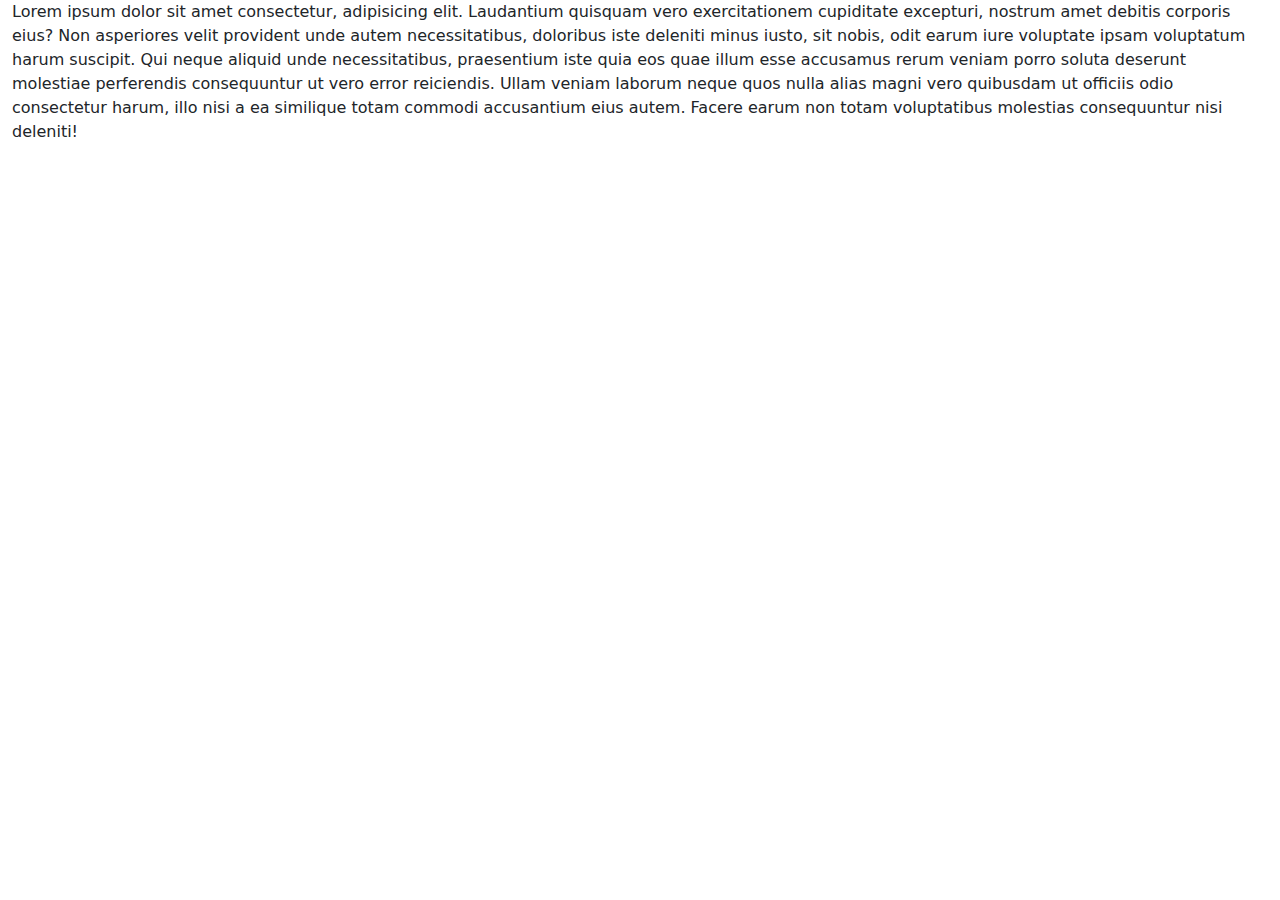
<file: index.html>
<!DOCTYPE html>
<html lang="en">
<head>
    <meta charset="UTF-8">
    <meta name="viewport" content="width=device-width, initial-scale=1.0">
    <link rel="stylesheet" href="bootstrap-5.3.2-dist/css/bootstrap.min.css">
    <script src="bootstrap-5.3.2-dist/js/bootstrap.bundle.min.js"></script>
    <title>HomeWork</title>
    <style>
        :target{
            border: 2px solid rgb(204, 234, 10);
            background-color: violet;
        }
        
    </style>
</head>
<body>
    <div class="container-fluid">
        Lorem ipsum dolor sit amet consectetur, adipisicing elit. Laudantium quisquam vero exercitationem cupiditate excepturi, nostrum amet debitis corporis eius? Non asperiores velit provident unde autem necessitatibus, doloribus iste deleniti minus iusto, sit nobis, odit earum iure voluptate ipsam voluptatum harum suscipit. Qui neque aliquid unde necessitatibus, praesentium iste quia eos quae illum esse accusamus rerum veniam porro soluta deserunt molestiae perferendis consequuntur ut vero error reiciendis. Ullam veniam laborum neque quos nulla alias magni vero quibusdam ut officiis odio consectetur harum, illo nisi a ea similique totam 
        commodi accusantium eius autem. Facere earum non totam voluptatibus molestias consequuntur nisi deleniti!
    </div>
</body>
</html>
</file>
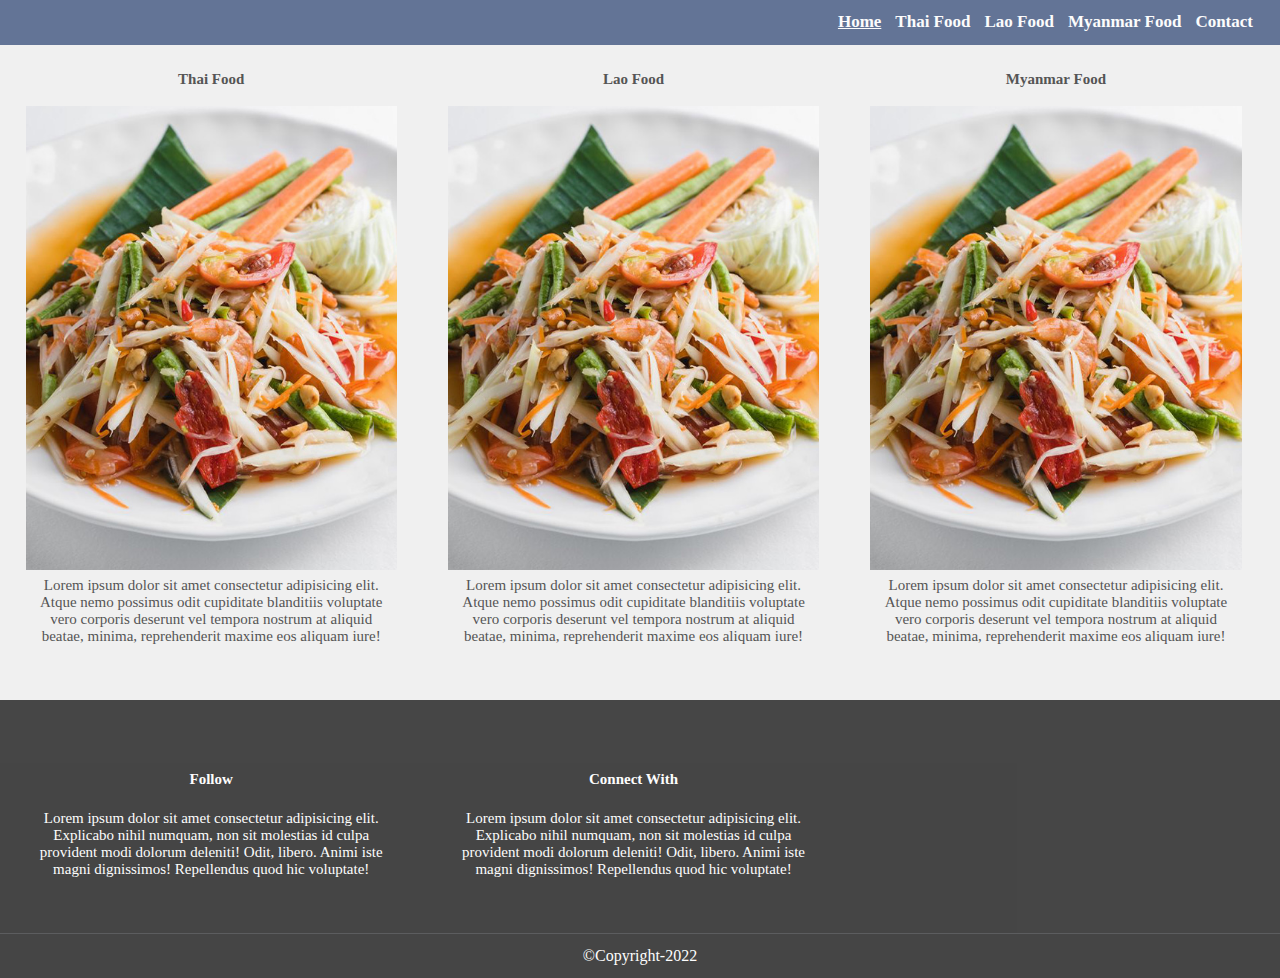
<file: 04_food_student.html>
<!DOCTYPE html>
<html lang="en">
<head>
    <meta charset="UTF-8">
    <meta http-equiv="X-UA-Compatible" content="IE=edge">
    <meta name="viewport" content="width=device-width, initial-scale=1.0">
    <title>Food Website</title>
    <link rel="stylesheet" href="css/04_style_student.css">
</head>
<body>
    <header>
        <nav>
            <ul>
                <li><a href="#" class="active">Home</a></li>
                <li><a href="#">Thai Food</a></li>
                <li><a href="#">Lao Food</a></li>
                <li><a href="#">Myanmar Food</a></li>
                <li><a href="#">Contact</a></li>
            </ul>
        </nav>
    </header>
    <div class="doc"></div>
    <section>
        <h1>Thai Food</h1>
        <img src="img/Papaya.png">
        <p>Lorem ipsum dolor sit amet consectetur adipisicing elit. Atque nemo possimus odit cupiditate blanditiis voluptate vero corporis deserunt vel tempora nostrum at aliquid beatae, minima, reprehenderit maxime eos aliquam iure!</p>
    </section>
    <section>
        <h1>Lao Food</h1>
        <img src="img/Papaya.png">
        <p>Lorem ipsum dolor sit amet consectetur adipisicing elit. Atque nemo possimus odit cupiditate blanditiis voluptate vero corporis deserunt vel tempora nostrum at aliquid beatae, minima, reprehenderit maxime eos aliquam iure!</p>
    </section>
    <section>
        <h1>Myanmar Food</h1>
        <img src="img/Papaya.png">
        <p>Lorem ipsum dolor sit amet consectetur adipisicing elit. Atque nemo possimus odit cupiditate blanditiis voluptate vero corporis deserunt vel tempora nostrum at aliquid beatae, minima, reprehenderit maxime eos aliquam iure!</p>
    </section>
    <div class="clear"></div>
    <footer>
        <section>
            <h1><b>Follow</b></h1>
            <p>Lorem ipsum dolor sit amet consectetur adipisicing elit. Explicabo nihil numquam, non sit molestias id culpa provident modi dolorum deleniti! Odit, libero. Animi iste magni dignissimos! Repellendus quod hic voluptate!</p>            
        </section>
        <section>
            <h1><b>Connect With</b></h1>
            <p>Lorem ipsum dolor sit amet consectetur adipisicing elit. Explicabo nihil numquam, non sit molestias id culpa provident modi dolorum deleniti! Odit, libero. Animi iste magni dignissimos! Repellendus quod hic voluptate!</p>            
        </section>
    </footer>
    <footer class="second">
        <p>&copy;Copyright-2022</p>
    </footer>
</body>
</html>
</file>
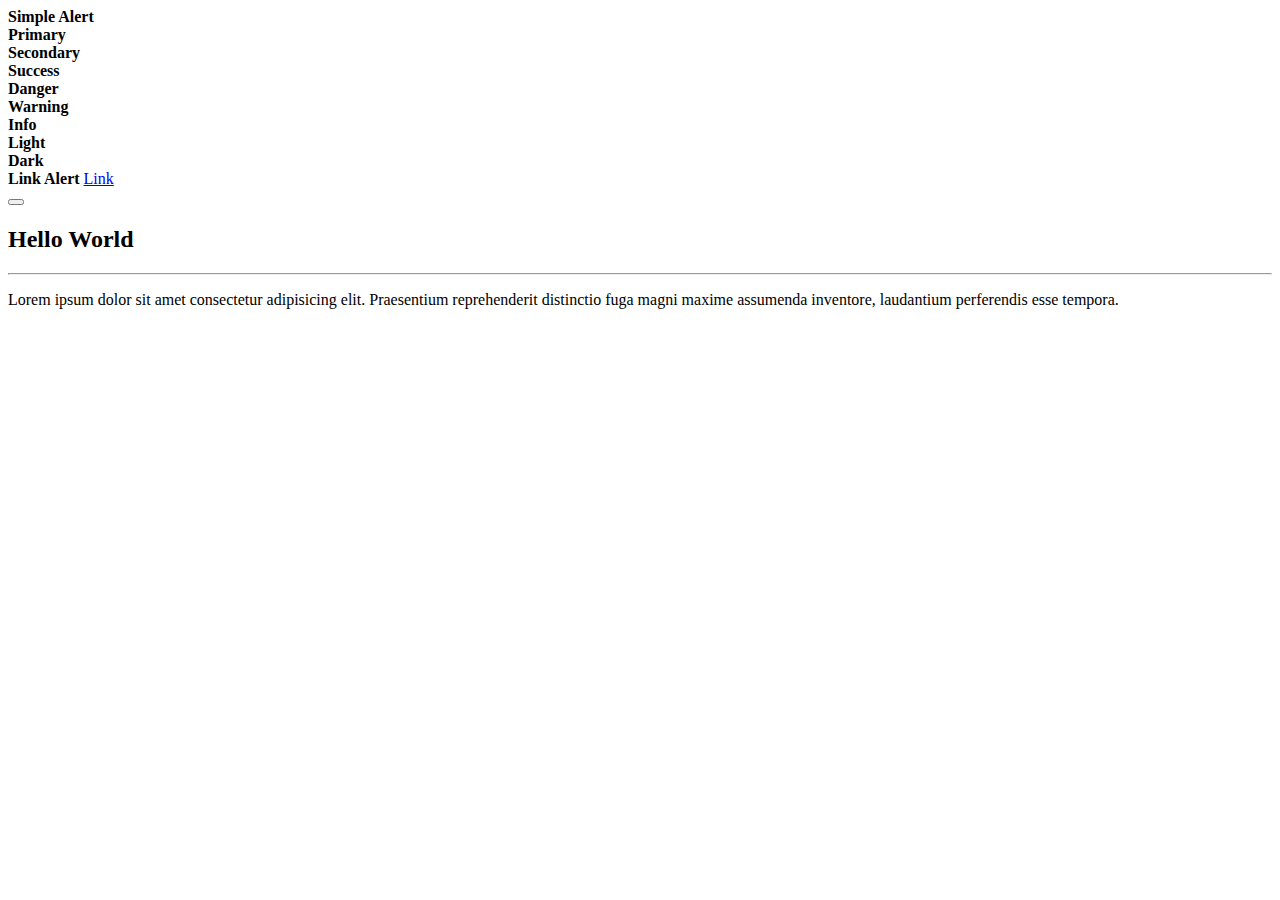
<file: 13.Alert.html>
<!DOCTYPE html>
<html lang="en">
<head>
    <meta charset="UTF-8">
    <meta name="viewport" content="width=device-width, initial-scale=1.0">
    <title>Alert</title>
    <link href="https://cdn.jsdelivr.net/npm/bootstrap@5.1.0/dist/css/bootstrap.min.css" rel="stylesheet" integrity="sha384-KyZXEAg3QhqLMpG8r+8fhAXLRk2vvoC2f3B09zVXn8CA5QIVfZOJ3BCsw2P0p/We" crossorigin="anonymous">
    <script src="https://cdn.jsdelivr.net/npm/bootstrap@5.1.0/dist/js/bootstrap.bundle.min.js" integrity="sha384-U1DAWAznBHeqEIlVSCgzq+c9gqGAJn5c/t99JyeKa9xxaYpSvHU5awsuZVVFIhvj" crossorigin="anonymous"></script>
</head>
<body>
    <div class="container">
        <!-- การสร้าง Alert -->
        <div class="alert alert-primary">
            <strong>Simple Alert</strong>
        </div>

        <!-- กำหนดสีของ Alert -->
        <div class="alert alert-primary">
            <strong>Primary</strong>
        </div>
        <div class="alert alert-secondary">
            <strong>Secondary</strong>
        </div>
        <div class="alert alert-success">
            <strong>Success</strong>
        </div>
        <div class="alert alert-danger">
            <strong>Danger</strong>
        </div>
        <div class="alert alert-warning">
            <strong>Warning</strong>
        </div>
        <div class="alert alert-info">
            <strong>Info</strong>
        </div>
        <div class="alert alert-light">
            <strong>Light</strong>
        </div>
        <div class="alert alert-dark">
            <strong>Dark</strong>
        </div>

        <!-- Link Alert -->
        <div class="alert alert-success">
            <strong >Link Alert</strong>
            <a href="#" class="alert-link">Link</a>
        </div>

        <!-- การปิด Alert -->
        <div class="alert alert-success alert-dismissible">   
            <button class="btn-close" data-bs-dismiss="alert"></button>         
            <h2>Hello World</h2>
            <hr>
            <p>Lorem ipsum dolor sit amet consectetur adipisicing elit. Praesentium reprehenderit distinctio fuga magni maxime assumenda inventore, laudantium perferendis esse tempora.</p>
        </div>
    </div>
</body>
</html>
</file>
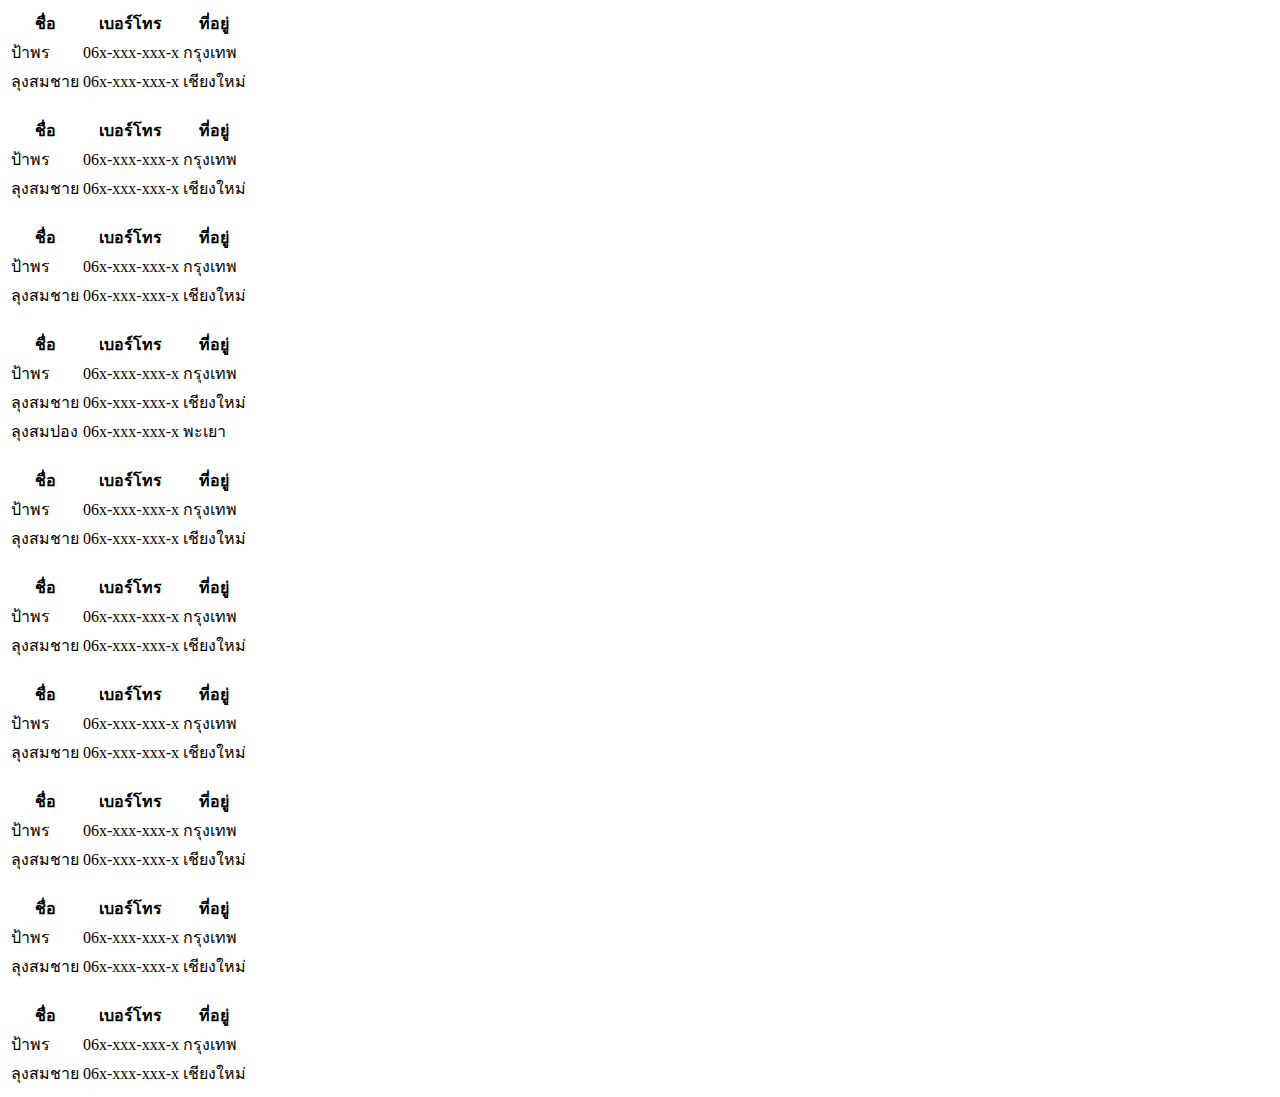
<file: 15.Table.html>
<!DOCTYPE html>
<html lang="en">
<head>
    <meta charset="UTF-8">
    <meta name="viewport" content="width=device-width, initial-scale=1.0">
    <title>Table</title>
    <link href="https://cdn.jsdelivr.net/npm/bootstrap@5.1.0/dist/css/bootstrap.min.css" rel="stylesheet" integrity="sha384-KyZXEAg3QhqLMpG8r+8fhAXLRk2vvoC2f3B09zVXn8CA5QIVfZOJ3BCsw2P0p/We" crossorigin="anonymous">
    <script src="https://cdn.jsdelivr.net/npm/bootstrap@5.1.0/dist/js/bootstrap.bundle.min.js" integrity="sha384-U1DAWAznBHeqEIlVSCgzq+c9gqGAJn5c/t99JyeKa9xxaYpSvHU5awsuZVVFIhvj" crossorigin="anonymous"></script>
</head>
<body>
    <div class="container">
        <!-- การสร้างตาราง -->
        <table class="table">
            <thead>
                <tr>
                    <th>ชื่อ</th>
                    <th>เบอร์โทร</th>
                    <th>ที่อยู่</th>
                </tr>
            </thead>
            <tbody>
                <tr>
                    <td>ป้าพร</td>
                    <td>06x-xxx-xxx-x</td>
                    <td>กรุงเทพ</td>
                </tr>
                <tr>
                    <td>ลุงสมชาย</td>
                    <td>06x-xxx-xxx-x</td>
                    <td>เชียงใหม่</td>
                </tr>
            </tbody>
        </table>
        <br>
        <!-- Dark / Light -->
        <table class="table table-dark">
            <thead>
                <tr>
                    <th>ชื่อ</th>
                    <th>เบอร์โทร</th>
                    <th>ที่อยู่</th>
                </tr>
            </thead>
            <tbody>
                <tr>
                    <td>ป้าพร</td>
                    <td>06x-xxx-xxx-x</td>
                    <td>กรุงเทพ</td>
                </tr>
                <tr>
                    <td>ลุงสมชาย</td>
                    <td>06x-xxx-xxx-x</td>
                    <td>เชียงใหม่</td>
                </tr>
            </tbody>
        </table>
        <br>
        <!-- กำหนดหัวตาราง -->
        <table class="table">
            <thead class="table-danger">
                <tr>
                    <th>ชื่อ</th>
                    <th>เบอร์โทร</th>
                    <th>ที่อยู่</th>
                </tr>
            </thead>
            <tbody>
                <tr>
                    <td>ป้าพร</td>
                    <td>06x-xxx-xxx-x</td>
                    <td>กรุงเทพ</td>
                </tr>
                <tr>
                    <td>ลุงสมชาย</td>
                    <td>06x-xxx-xxx-x</td>
                    <td>เชียงใหม่</td>
                </tr>
            </tbody>
        </table>
        <br>
        <!-- Striped  -->
        <table class="table table-striped">
            <thead>
                <tr>
                    <th>ชื่อ</th>
                    <th>เบอร์โทร</th>
                    <th>ที่อยู่</th>
                </tr>
            </thead>
            <tbody>
                <tr>
                    <td>ป้าพร</td>
                    <td>06x-xxx-xxx-x</td>
                    <td>กรุงเทพ</td>
                </tr>
                <tr>
                    <td>ลุงสมชาย</td>
                    <td>06x-xxx-xxx-x</td>
                    <td>เชียงใหม่</td>
                </tr>
                <tr>
                    <td>ลุงสมปอง</td>
                    <td>06x-xxx-xxx-x</td>
                    <td>พะเยา</td>
                </tr>
            </tbody>
        </table>
        <br>
        <!-- Bordered -->
        <table class="table table-bordered">
            <thead>
                <tr>
                    <th>ชื่อ</th>
                    <th>เบอร์โทร</th>
                    <th>ที่อยู่</th>
                </tr>
            </thead>
            <tbody>
                <tr>
                    <td>ป้าพร</td>
                    <td>06x-xxx-xxx-x</td>
                    <td>กรุงเทพ</td>
                </tr>
                <tr>
                    <td>ลุงสมชาย</td>
                    <td>06x-xxx-xxx-x</td>
                    <td>เชียงใหม่</td>
                </tr>
            </tbody>
        </table>
        <br>
        <!-- Borderless -->
        <table class="table table-borderless">
            <thead>
                <tr>
                    <th>ชื่อ</th>
                    <th>เบอร์โทร</th>
                    <th>ที่อยู่</th>
                </tr>
            </thead>
            <tbody>
                <tr>
                    <td>ป้าพร</td>
                    <td>06x-xxx-xxx-x</td>
                    <td>กรุงเทพ</td>
                </tr>
                <tr>
                    <td>ลุงสมชาย</td>
                    <td>06x-xxx-xxx-x</td>
                    <td>เชียงใหม่</td>
                </tr>
            </tbody>
        </table>
        <br>
        <!-- Hover -->
        <table class="table table-hover">
            <thead>
                <tr>
                    <th>ชื่อ</th>
                    <th>เบอร์โทร</th>
                    <th>ที่อยู่</th>
                </tr>
            </thead>
            <tbody>
                <tr>
                    <td>ป้าพร</td>
                    <td>06x-xxx-xxx-x</td>
                    <td>กรุงเทพ</td>
                </tr>
                <tr>
                    <td>ลุงสมชาย</td>
                    <td>06x-xxx-xxx-x</td>
                    <td>เชียงใหม่</td>
                </tr>
            </tbody>
        </table>
        <br>
        <!-- กำหนดสีของแถว -->
        <table class="table table-bordered">
            <thead>
                <tr>
                    <th>ชื่อ</th>
                    <th>เบอร์โทร</th>
                    <th>ที่อยู่</th>
                </tr>
            </thead>
            <tbody>
                <tr class="table-danger">
                    <td>ป้าพร</td>
                    <td>06x-xxx-xxx-x</td>
                    <td>กรุงเทพ</td>
                </tr>
                <tr class="table-success">
                    <td>ลุงสมชาย</td>
                    <td>06x-xxx-xxx-x</td>
                    <td>เชียงใหม่</td>
                </tr>
            </tbody>
        </table>
        <br>
        <!-- Small Table -->
        <table class="table table-sm table-hover">
            <thead>
                <tr>
                    <th>ชื่อ</th>
                    <th>เบอร์โทร</th>
                    <th>ที่อยู่</th>
                </tr>
            </thead>
            <tbody>
                <tr>
                    <td>ป้าพร</td>
                    <td>06x-xxx-xxx-x</td>
                    <td>กรุงเทพ</td>
                </tr>
                <tr>
                    <td>ลุงสมชาย</td>
                    <td>06x-xxx-xxx-x</td>
                    <td>เชียงใหม่</td>
                </tr>
            </tbody>
        </table>
        <br>
        <!-- Responsive Table  -->
        <div class="table-responsive">
            <table class="table">
                <thead>
                    <tr>
                        <th>ชื่อ</th>
                        <th>เบอร์โทร</th>
                        <th>ที่อยู่</th>
                    </tr>
                </thead>
                <tbody>
                    <tr>
                        <td>ป้าพร</td>
                        <td>06x-xxx-xxx-x</td>
                        <td>กรุงเทพ</td>
                    </tr>
                    <tr>
                        <td>ลุงสมชาย</td>
                        <td>06x-xxx-xxx-x</td>
                        <td>เชียงใหม่</td>
                    </tr>
                </tbody>
            </table>
        </div>
    </div>
</body>
</html>
</file>
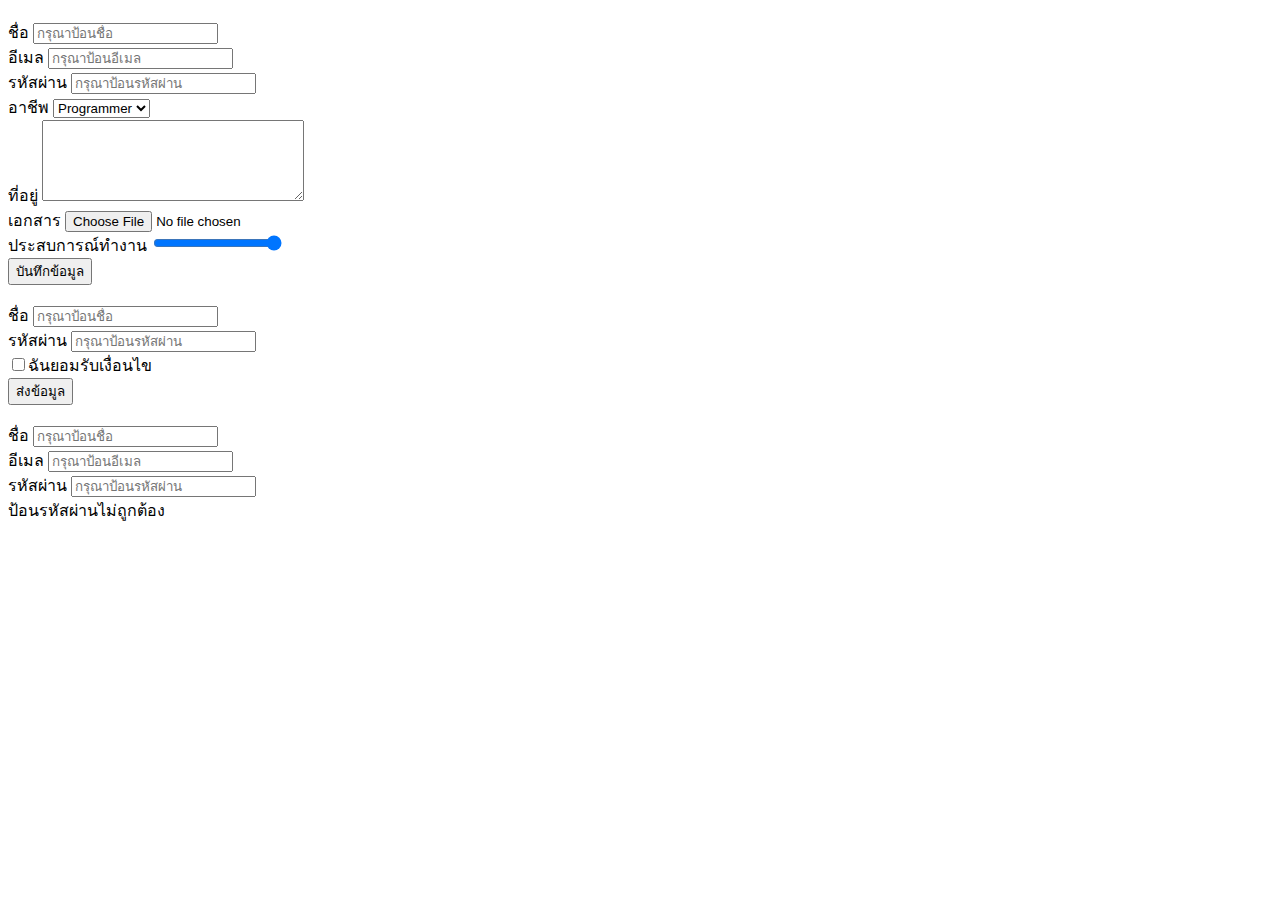
<file: 17.Form.html>
<!DOCTYPE html>
<html lang="en">
<head>
    <meta charset="UTF-8">
    <meta name="viewport" content="width=device-width, initial-scale=1.0">
    <title>Form</title>
    <link href="https://cdn.jsdelivr.net/npm/bootstrap@5.1.0/dist/css/bootstrap.min.css" rel="stylesheet" integrity="sha384-KyZXEAg3QhqLMpG8r+8fhAXLRk2vvoC2f3B09zVXn8CA5QIVfZOJ3BCsw2P0p/We" crossorigin="anonymous">
    <script src="https://cdn.jsdelivr.net/npm/bootstrap@5.1.0/dist/js/bootstrap.bundle.min.js" integrity="sha384-U1DAWAznBHeqEIlVSCgzq+c9gqGAJn5c/t99JyeKa9xxaYpSvHU5awsuZVVFIhvj" crossorigin="anonymous"></script> 
</head>
<body>
    <div class="container" style="margin-top: 20px;">
        <form> 
            <!-- Text Field -->
            <div class="mb-3">
                <label for="name" class="form-label">ชื่อ</label>
                <input id="name" type="text" placeholder="กรุณาป้อนชื่อ" class="form-control">
            </div>
            <div class="mb-3">
                <label for="email" class="form-label">อีเมล</label>
                <input id="email" type="email" placeholder="กรุณาป้อนอีเมล" class="form-control">
            </div>
            <div class="mb-3">
                <label for="password" class="form-label">รหัสผ่าน</label>
                <input id="password" type="password" placeholder="กรุณาป้อนรหัสผ่าน" class="form-control">
            </div>
            <!-- Select -->
            <div class="mb-3">
                <label for="job" class="form-label">อาชีพ</label>
                <select name="job" class="form-select">
                    <option>Programmer</option>
                    <option>Developer</option>
                    <option>อาจารย์</option>
                    <option>ทนายความ</option>
                </select>
            </div>
            <!-- TextArea -->
            <div class="mb-3">
                <label class="form-label">ที่อยู่</label>
                <textarea cols="30" rows="5" class="form-control"></textarea>
            </div>
            <!-- File -->
            <div class="mb-3">
                <label class="form-label">เอกสาร</label>
                <input class="form-control" type="file">
            </div>
            <!-- Range -->
            <div class="mb-3">
                <label class="form-label">ประสบการณ์ทำงาน</label>
                <input class="form-range" type="range" min="1"  max="5" value="5">
            </div>
            <input type="submit" name="" id="" value="บันทึกข้อมูล" class="btn btn-success">
        </form>
        <br>
        <!-- Form Check -->
        <form class="mb-3">
            <div>
                <label class="form-label">ชื่อ</label>
                <input type="text" placeholder="กรุณาป้อนชื่อ" class="form-control">
            </div>
            <div>
                <label class="form-label">รหัสผ่าน</label>
                <input type="password" placeholder="กรุณาป้อนรหัสผ่าน" class="form-control">
            </div>
            <div class="form-check">
                <label>
                    <input type="checkbox" name="" class="form-check-input">ฉันยอมรับเงื่อนไข
                </label>
            </div>
            <button class="btn btn-danger">ส่งข้อมูล</button>
        </form>
        <br>
        <!-- Validation -->
        <div class="mb-3">
            <label for="name" class="form-label">ชื่อ</label>
            <input id="name" type="text" placeholder="กรุณาป้อนชื่อ" class="form-control is-valid">
        </div>
        <div class="mb-3">
            <label for="email" class="form-label">อีเมล</label>
            <input id="email" type="email" placeholder="กรุณาป้อนอีเมล" class="form-control is-invalid">
        </div>
        <div class="mb-3">
            <label for="password" class="form-label">รหัสผ่าน</label>
            <input id="password" type="password" placeholder="กรุณาป้อนรหัสผ่าน" class="form-control is-invalid">
            <div class="invalid-feedback">ป้อนรหัสผ่านไม่ถูกต้อง</div>
        </div>
    </div>
</body>
</html>
</file>
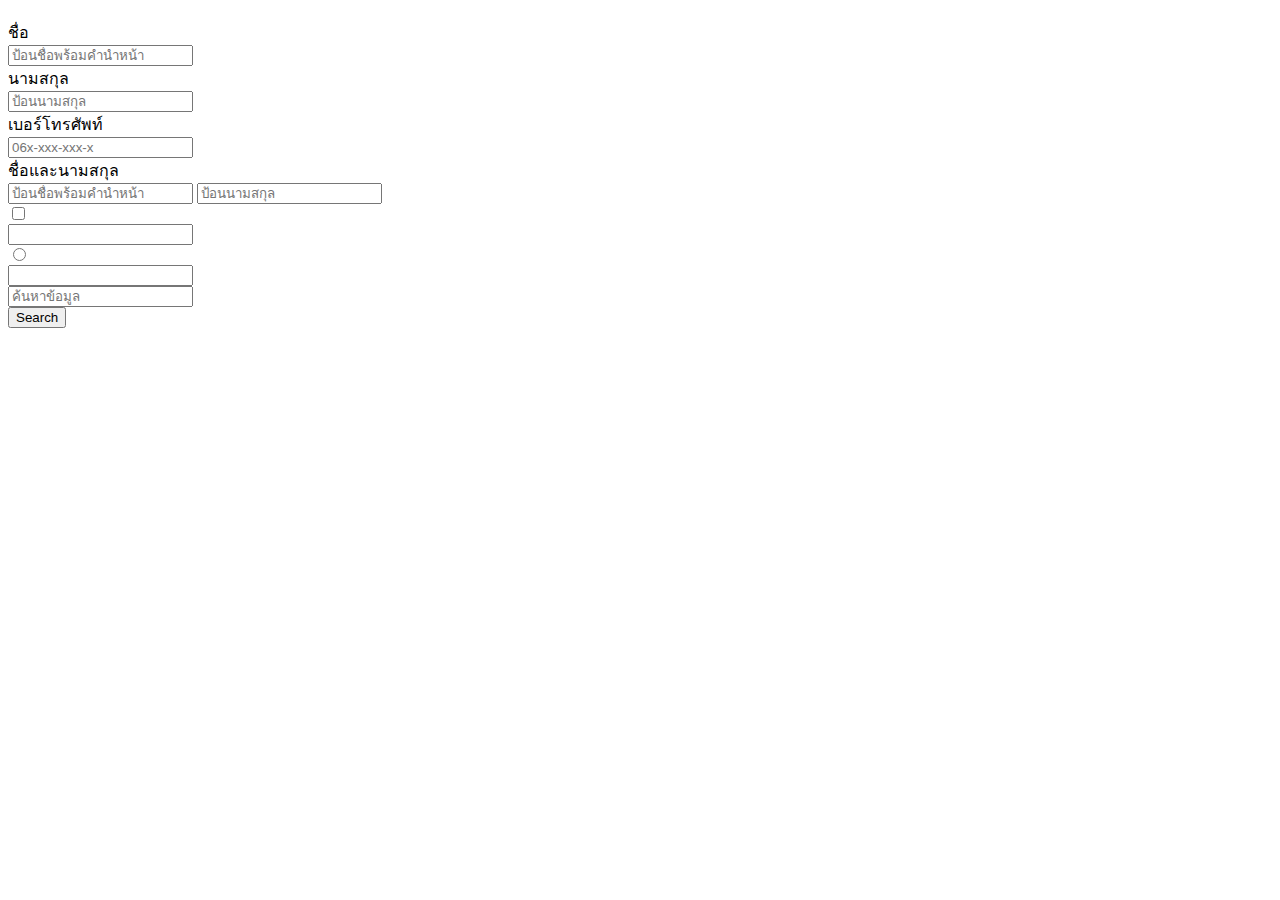
<file: 18.InputGroup.html>
<!DOCTYPE html>
<html lang="en">
<head>
    <meta charset="UTF-8">
    <meta name="viewport" content="width=device-width, initial-scale=1.0">
    <title>Input Group</title>
    <link href="https://cdn.jsdelivr.net/npm/bootstrap@5.1.0/dist/css/bootstrap.min.css" rel="stylesheet" integrity="sha384-KyZXEAg3QhqLMpG8r+8fhAXLRk2vvoC2f3B09zVXn8CA5QIVfZOJ3BCsw2P0p/We" crossorigin="anonymous">
    <script src="https://cdn.jsdelivr.net/npm/bootstrap@5.1.0/dist/js/bootstrap.bundle.min.js" integrity="sha384-U1DAWAznBHeqEIlVSCgzq+c9gqGAJn5c/t99JyeKa9xxaYpSvHU5awsuZVVFIhvj" crossorigin="anonymous"></script>  
</head>
<body>
    <div class="container" style="margin-top: 20px;">
        <!-- Text Field -->
        <div class="input-group mb-3">
            <div class="input-group-prepend">
                <span class="input-group-text">ชื่อ</span>
            </div>
            <input type="text" placeholder="ป้อนชื่อพร้อมคำนำหน้า" class="form-control">
        </div>
        <div class="input-group mb-3">
            <div class="input-group-prepend">
                <span class="input-group-text">นามสกุล</span>
            </div>
            <input type="text" placeholder="ป้อนนามสกุล" class="form-control">
        </div>
        <div class="input-group mb-3">
            <div class="input-group-prepend">
                <span class="input-group-text">เบอร์โทรศัพท์</span>
            </div>
            <input type="tel" placeholder="06x-xxx-xxx-x" class="form-control">
        </div>
        <!-- Multiple TextField -->
        <div class="input-group mb-3">
            <div class="input-group-prepend">
                <span class="input-group-text">ชื่อและนามสกุล</span>
            </div>
            <input type="text" placeholder="ป้อนชื่อพร้อมคำนำหน้า" class="form-control">
            <input type="text" placeholder="ป้อนนามสกุล" class="form-control">
        </div>
        <!-- Checkbox -->
        <div class="input-group mb-3">
            <div class="input-group-text">
                <input type="checkbox">
            </div>
            <input type="text" class="form-control">
        </div>
        <!-- Radio-->
        <div class="input-group mb-3">
            <div class="input-group-text">
                <input type="radio">
            </div>
            <input type="text" class="form-control">
        </div>
        <!-- Button-->
        <div class="input-group mb-3">
            <input type="text" placeholder="ค้นหาข้อมูล" class="form-control">
            <div class="input-group-prepend">
                <button class="btn btn-success">Search</button>
            </div>
        </div>
    </div>
</body>
</html>
</file>
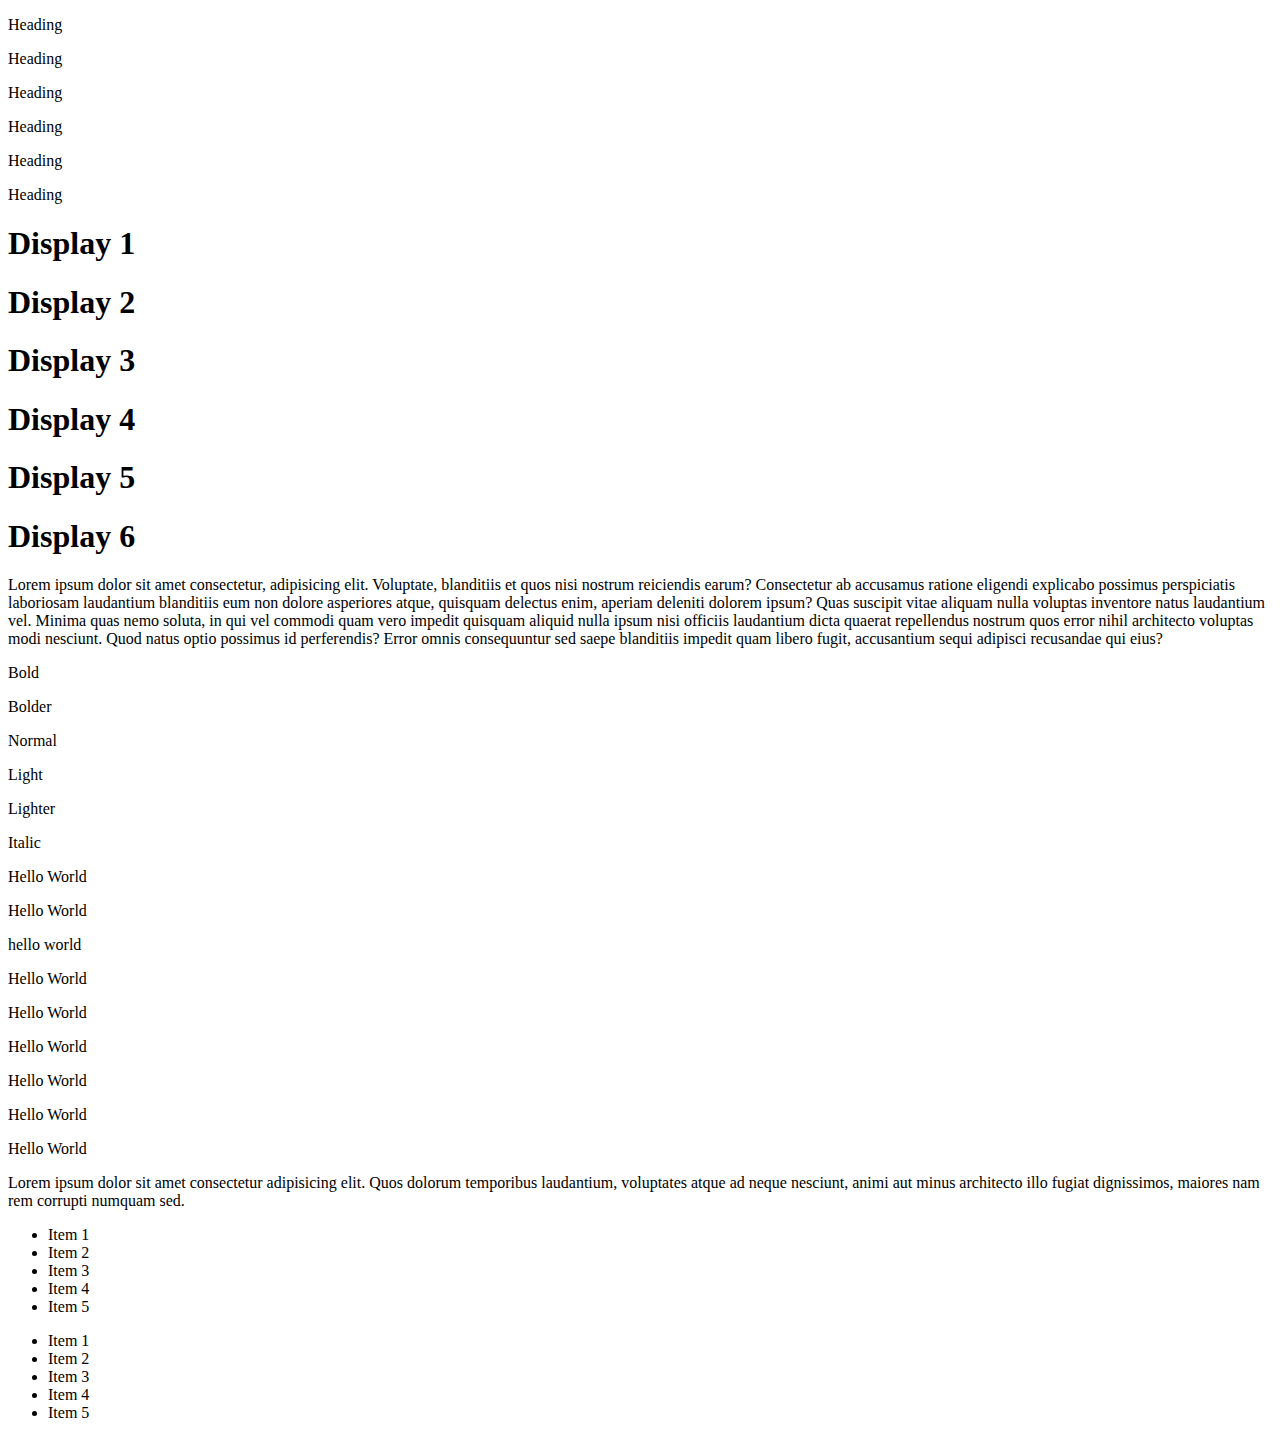
<file: 1_Typography.html>
<!DOCTYPE html>
<html lang="en">
<head>
    <meta charset="UTF-8">
    <meta name="viewport" content="width=device-width, initial-scale=1.0">
    <title>Typography</title>
    <link href="https://cdn.jsdelivr.net/npm/bootstrap@5.1.0/dist/css/bootstrap.min.css" rel="stylesheet" integrity="sha384-KyZXEAg3QhqLMpG8r+8fhAXLRk2vvoC2f3B09zVXn8CA5QIVfZOJ3BCsw2P0p/We" crossorigin="anonymous">
    <script src="https://cdn.jsdelivr.net/npm/bootstrap@5.1.0/dist/js/bootstrap.bundle.min.js" integrity="sha384-U1DAWAznBHeqEIlVSCgzq+c9gqGAJn5c/t99JyeKa9xxaYpSvHU5awsuZVVFIhvj" crossorigin="anonymous"></script>
</head>
<body>
    <div class="container">
        <!-- ทำให้ p เป็น h1-h6 -->
        <p class="h1">Heading</p>
        <p class="h2">Heading</p>
        <p class="h3">Heading</p>
        <p class="h4">Heading</p>
        <p class="h5">Heading</p>
        <p class="h6">Heading</p>

        <!-- Display Heading -->
        <h1 class="display-1">Display 1</h1>
        <h1 class="display-2">Display 2</h1>
        <h1 class="display-3">Display 3</h1>
        <h1 class="display-4">Display 4</h1>
        <h1 class="display-5">Display 5</h1>
        <h1 class="display-6">Display 6</h1>

        <!-- lead -->
       <p class="lead">Lorem ipsum dolor sit amet consectetur, adipisicing elit. Voluptate, blanditiis et quos 
           nisi nostrum reiciendis earum? Consectetur ab accusamus ratione eligendi explicabo possimus 
           perspiciatis laboriosam laudantium blanditiis eum non dolore asperiores atque, quisquam delectus enim, 
           aperiam deleniti dolorem ipsum? Quas suscipit vitae aliquam nulla voluptas inventore natus laudantium vel.
            Minima quas nemo soluta, in qui vel commodi quam vero impedit quisquam aliquid nulla 
            ipsum nisi officiis laudantium dicta quaerat repellendus nostrum quos error nihil architecto 
            voluptas modi nesciunt. Quod natus optio possimus id perferendis? Error omnis consequuntur 
           sed saepe blanditiis impedit quam libero fugit, 
           accusantium sequi adipisci recusandae qui eius?
        </p>

        <!-- กำหนดความหนาของข้อความ -->
        <p class="fw-bold">Bold</p>
        <p class="fw-bolder">Bolder</p>
        <p class="fw-normal">Normal</p>
        <p class="fw-light">Light</p>
        <p class="fw-lighter">Lighter</p>
        <p class="fst-italic">Italic</p>

        <!-- กำหนดรูปแบบข้อความ -->
        <p class="text-uppercase">Hello World</p>
        <p class="text-lowercase">Hello World</p>
        <p class="text-capitalize">hello world</p>

         <!-- กำหนดขนาดข้อความ -->
         <p class="fs-1">Hello World</p>
         <p class="fs-2">Hello World</p>
         <p class="fs-3">Hello World</p>
         <p class="fs-4">Hello World</p>
         <p class="fs-5">Hello World</p>
         <p class="fs-6">Hello World</p>

        <!-- Blockquote -->
        <p class="blockquote">Lorem ipsum dolor sit amet consectetur adipisicing elit. Quos dolorum temporibus laudantium, voluptates atque ad neque nesciunt, animi aut minus architecto illo fugiat dignissimos, maiores nam rem corrupti numquam sed.</p>
        
        <!-- List -->
        <ul class="list-unstyled">
            <li>Item 1</li>
            <li>Item 2</li>
            <li>Item 3</li>
            <li>Item 4</li>
            <li>Item 5</li>
        </ul>
        <ul class="list-inline">
            <li class="list-inline-item">Item 1</li>
            <li class="list-inline-item">Item 2</li>
            <li class="list-inline-item">Item 3</li>
            <li class="list-inline-item">Item 4</li>
            <li class="list-inline-item">Item 5</li>
        </ul>
    </div>
</body>
</html>
</file>
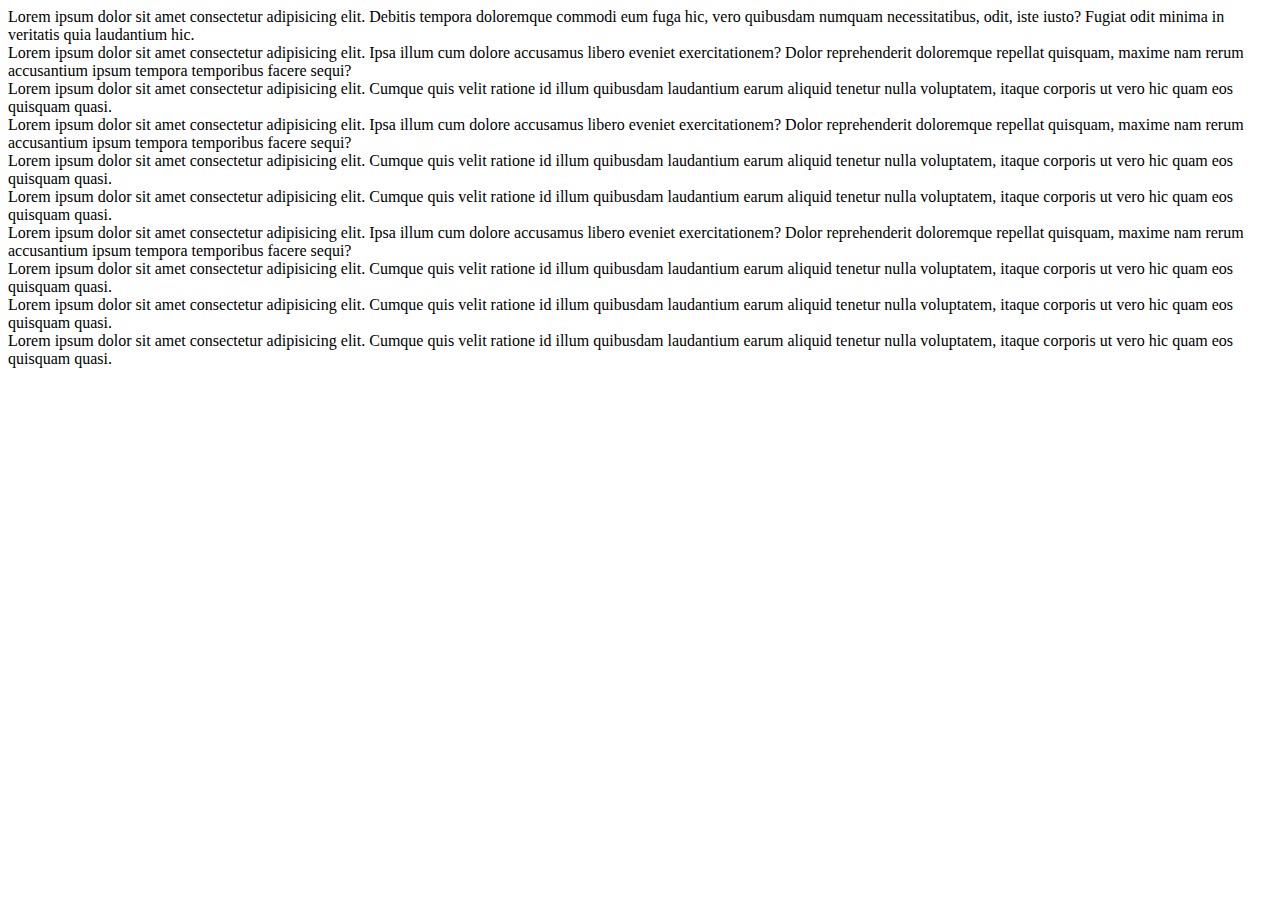
<file: 20.GridSystemBasic.html>
<!DOCTYPE html>
<html lang="en">
<head>
    <meta charset="UTF-8">
    <meta name="viewport" content="width=device-width, initial-scale=1.0">
    <title>Grid System</title>
    <link href="https://cdn.jsdelivr.net/npm/bootstrap@5.1.0/dist/css/bootstrap.min.css" rel="stylesheet" integrity="sha384-KyZXEAg3QhqLMpG8r+8fhAXLRk2vvoC2f3B09zVXn8CA5QIVfZOJ3BCsw2P0p/We" crossorigin="anonymous">
    <script src="https://cdn.jsdelivr.net/npm/bootstrap@5.1.0/dist/js/bootstrap.bundle.min.js" integrity="sha384-U1DAWAznBHeqEIlVSCgzq+c9gqGAJn5c/t99JyeKa9xxaYpSvHU5awsuZVVFIhvj" crossorigin="anonymous"></script>
</head>
<body>
   <div class="container-fluid">
       <!-- 100% -->
    <div class="row">
        <div class="alert alert-success col-sm-12">
            Lorem ipsum dolor sit amet consectetur adipisicing elit. Debitis tempora doloremque commodi eum fuga hic,
            vero quibusdam numquam necessitatibus, odit, iste iusto? Fugiat odit minima in veritatis quia laudantium hic.
        </div>
    </div>
       
       <!-- 50% -->
    <div class="row">
        <div class="alert alert-success col-sm-6">
            Lorem ipsum dolor sit amet consectetur adipisicing elit. Ipsa illum cum dolore accusamus libero eveniet exercitationem? Dolor
            reprehenderit doloremque repellat quisquam, maxime nam rerum accusantium ipsum tempora temporibus facere sequi?
        </div>
        <div class="alert alert-success col-sm-6">
            Lorem ipsum dolor sit amet consectetur adipisicing elit. Cumque quis velit ratione id illum quibusdam 
            laudantium earum aliquid tenetur nulla voluptatem, itaque corporis ut vero hic quam eos quisquam quasi.
        </div>
    </div>

       <!-- 33.33% -->
       <div class="row">
        <div class="alert alert-success col-sm-4">
            Lorem ipsum dolor sit amet consectetur adipisicing elit. Ipsa illum cum dolore accusamus libero eveniet exercitationem? Dolor
            reprehenderit doloremque repellat quisquam, maxime nam rerum accusantium ipsum tempora temporibus facere sequi?
        </div>
        <div class="alert alert-success col-sm-4">
            Lorem ipsum dolor sit amet consectetur adipisicing elit. Cumque quis velit ratione id illum quibusdam 
            laudantium earum aliquid tenetur nulla voluptatem, itaque corporis ut vero hic quam eos quisquam quasi.
        </div>
        <div class="alert alert-success col-sm-4">
            Lorem ipsum dolor sit amet consectetur adipisicing elit. Cumque quis velit ratione id illum quibusdam 
            laudantium earum aliquid tenetur nulla voluptatem, itaque corporis ut vero hic quam eos quisquam quasi.
        </div>
    </div>

        <!-- 25% -->
        <div class="row">
            <div class="alert alert-success col-sm-3">
                Lorem ipsum dolor sit amet consectetur adipisicing elit. Ipsa illum cum dolore accusamus libero eveniet exercitationem? Dolor
                reprehenderit doloremque repellat quisquam, maxime nam rerum accusantium ipsum tempora temporibus facere sequi?
            </div>
            <div class="alert alert-success col-sm-3">
                Lorem ipsum dolor sit amet consectetur adipisicing elit. Cumque quis velit ratione id illum quibusdam 
                laudantium earum aliquid tenetur nulla voluptatem, itaque corporis ut vero hic quam eos quisquam quasi.
            </div>
            <div class="alert alert-success col-sm-3">
                Lorem ipsum dolor sit amet consectetur adipisicing elit. Cumque quis velit ratione id illum quibusdam 
                laudantium earum aliquid tenetur nulla voluptatem, itaque corporis ut vero hic quam eos quisquam quasi.
            </div>
            <div class="alert alert-success col-sm-3">
                Lorem ipsum dolor sit amet consectetur adipisicing elit. Cumque quis velit ratione id illum quibusdam 
                laudantium earum aliquid tenetur nulla voluptatem, itaque corporis ut vero hic quam eos quisquam quasi.
            </div>
        </div>

   </div>
</body>
</html>
</file>
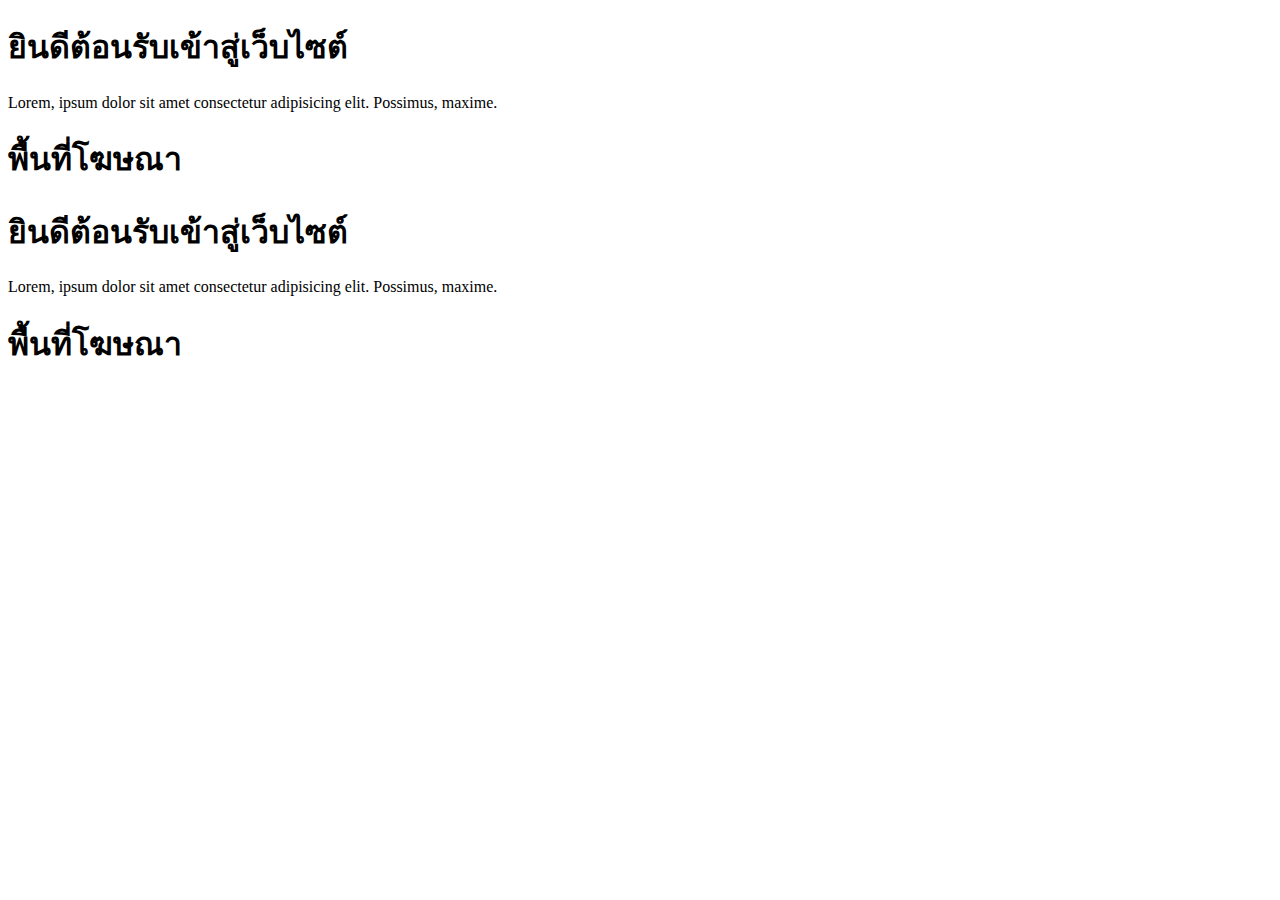
<file: 21.GridSystemAdvance.html>
<!DOCTYPE html>
<html lang="en">
<head>
    <meta charset="UTF-8">
    <meta name="viewport" content="width=device-width, initial-scale=1.0">
    <title>Grid System</title>
    <link href="https://cdn.jsdelivr.net/npm/bootstrap@5.1.0/dist/css/bootstrap.min.css" rel="stylesheet" integrity="sha384-KyZXEAg3QhqLMpG8r+8fhAXLRk2vvoC2f3B09zVXn8CA5QIVfZOJ3BCsw2P0p/We" crossorigin="anonymous">
    <script src="https://cdn.jsdelivr.net/npm/bootstrap@5.1.0/dist/js/bootstrap.bundle.min.js" integrity="sha384-U1DAWAznBHeqEIlVSCgzq+c9gqGAJn5c/t99JyeKa9xxaYpSvHU5awsuZVVFIhvj" crossorigin="anonymous"></script>  
</head>
<body>
   <div class="container">
        <div class="row">
             <div class="alert alert-success col-sm-12 col-md-9 col-lg-6">
                 <h1>ยินดีต้อนรับเข้าสู่เว็บไซต์</h1>
                 <p>Lorem, ipsum dolor sit amet consectetur adipisicing elit. Possimus, maxime.</p>
             </div>
             <div class="alert alert-danger col-sm-12 col-md-9 col-lg-6">
                 <h1>พื้นที่โฆษณา</h1>
             </div>   
        </div>
        <div class="row">
            <div class="alert alert-success col-sm-6 col-md-8 col-lg-9">
                <h1>ยินดีต้อนรับเข้าสู่เว็บไซต์</h1>
                <p>Lorem, ipsum dolor sit amet consectetur adipisicing elit. Possimus, maxime.</p>
            </div>
            <div class="alert alert-danger col-sm-6 col-md-4 col-lg-3">
                <h1>พื้นที่โฆษณา</h1>
            </div>   
       </div>
   </div>
</body>
</html>
</file>
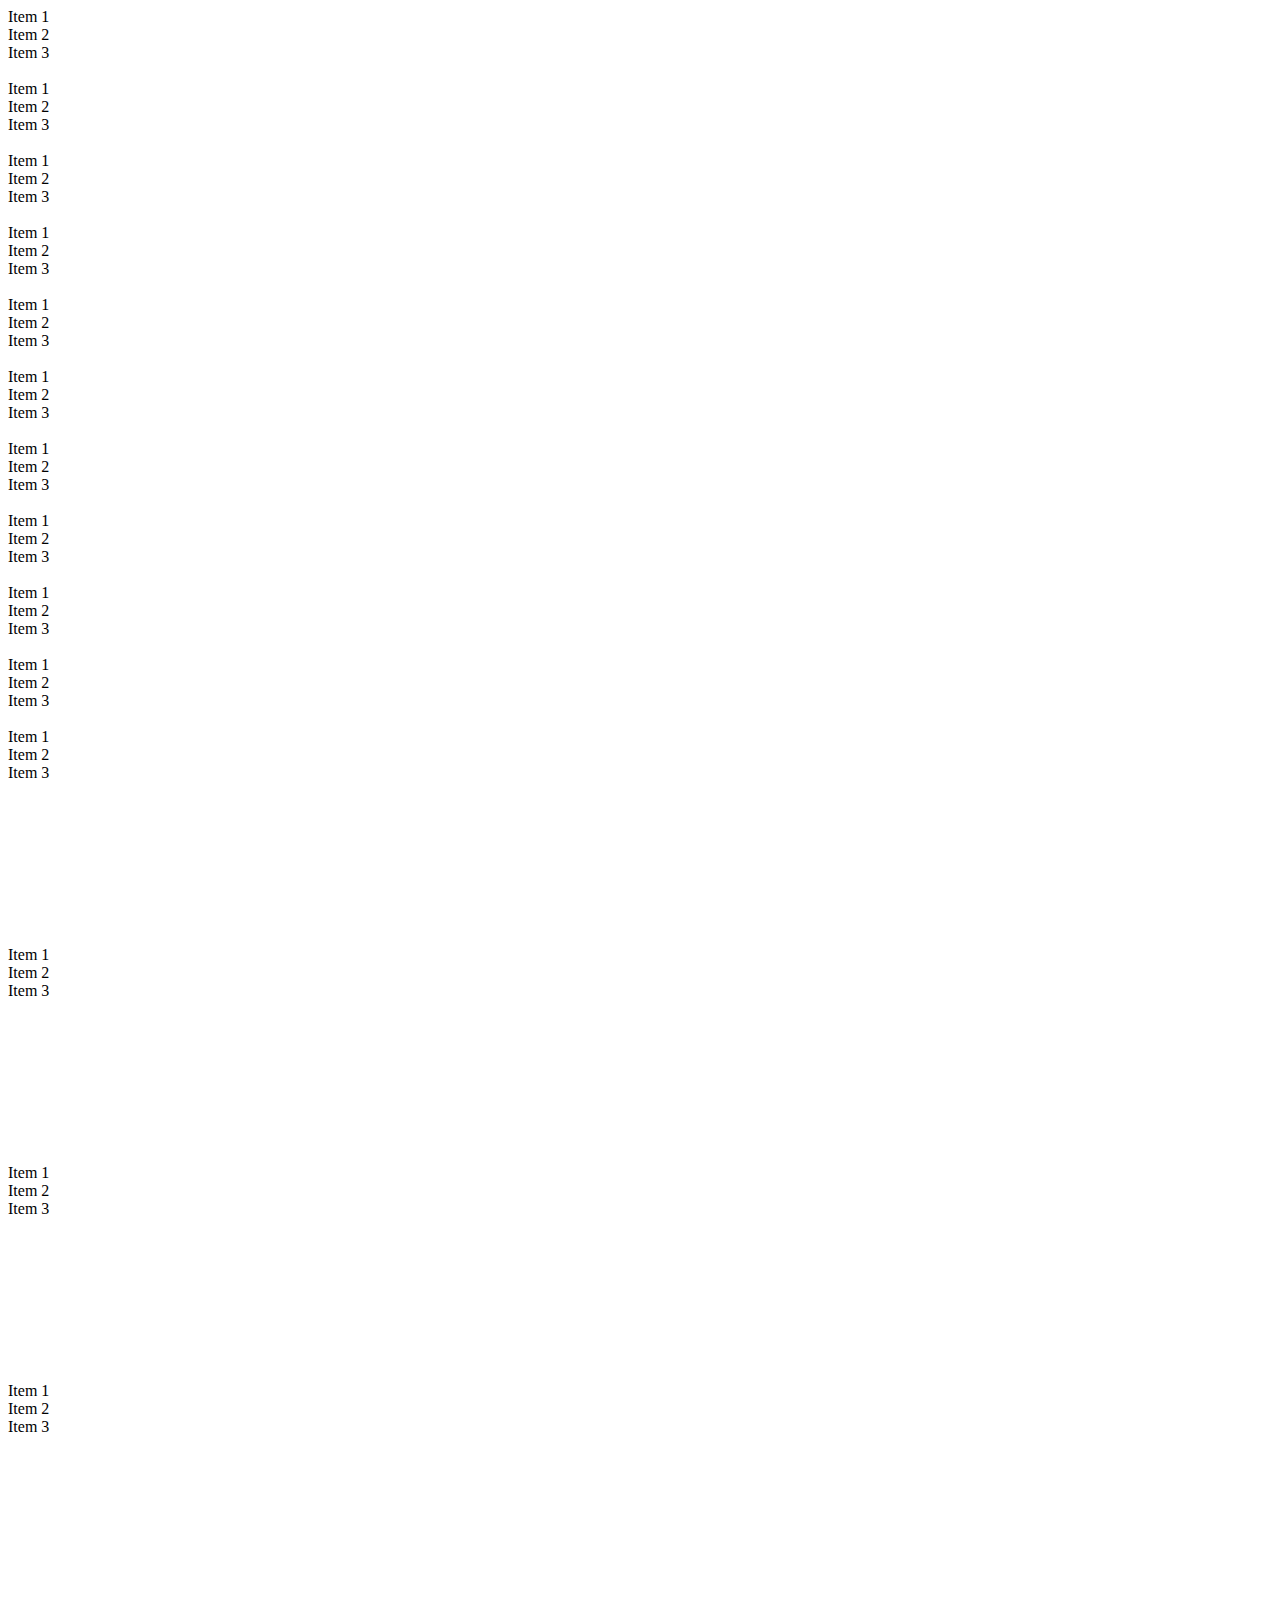
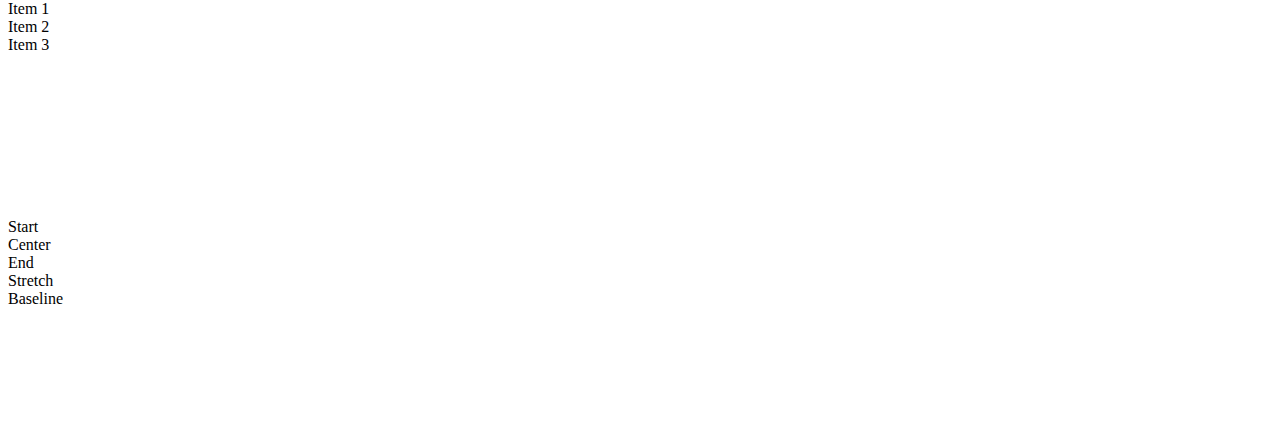
<file: 22.Flexbox.html>
<!DOCTYPE html>
<html lang="en">
<head>
    <meta charset="UTF-8">
    <meta name="viewport" content="width=device-width, initial-scale=1.0">
    <title>Flexbox</title>
    <link href="https://cdn.jsdelivr.net/npm/bootstrap@5.1.0/dist/css/bootstrap.min.css" rel="stylesheet" integrity="sha384-KyZXEAg3QhqLMpG8r+8fhAXLRk2vvoC2f3B09zVXn8CA5QIVfZOJ3BCsw2P0p/We" crossorigin="anonymous">
    <script src="https://cdn.jsdelivr.net/npm/bootstrap@5.1.0/dist/js/bootstrap.bundle.min.js" integrity="sha384-U1DAWAznBHeqEIlVSCgzq+c9gqGAJn5c/t99JyeKa9xxaYpSvHU5awsuZVVFIhvj" crossorigin="anonymous"></script>
</head>
<body>
    <div class="container">
        <!-- การสร้าง FlexBox -->
        <div class="d-flex bg-info">
            <div class="p-4 bg-warning">Item 1</div>
            <div class="p-4 bg-warning">Item 2</div>
            <div class="p-4 bg-warning">Item 3</div>
        </div>
        <br>
        <!-- กำหนดทิศทาง -->
        <div class="d-flex flex-row bg-info">
            <div class="p-4 bg-warning">Item 1</div>
            <div class="p-4 bg-warning">Item 2</div>
            <div class="p-4 bg-warning">Item 3</div>
        </div>
        <br>
        <!-- row-reverse -->
        <div class="d-flex flex-row-reverse bg-info">
            <div class="p-4 bg-warning">Item 1</div>
            <div class="p-4 bg-warning">Item 2</div>
            <div class="p-4 bg-warning">Item 3</div>
        </div>
        <br>

        <!-- column -->
        <div class="d-flex flex-column bg-info">
            <div class="p-4 bg-warning">Item 1</div>
            <div class="p-4 bg-warning">Item 2</div>
            <div class="p-4 bg-warning">Item 3</div>
        </div>
        <br>

        <!-- column reverse -->
        <div class="d-flex flex-column-reverse bg-info">
            <div class="p-4 bg-warning">Item 1</div>
            <div class="p-4 bg-warning">Item 2</div>
            <div class="p-4 bg-warning">Item 3</div>
        </div>
        <br>

        <!-- Horizontal Alignment -->
        <div class="d-flex justify-content-start bg-info">
            <div class="p-4 bg-warning">Item 1</div>
            <div class="p-4 bg-warning">Item 2</div>
            <div class="p-4 bg-warning">Item 3</div>
        </div>
        <br>
        <div class="d-flex justify-content-center bg-info">
            <div class="p-4 bg-warning">Item 1</div>
            <div class="p-4 bg-warning">Item 2</div>
            <div class="p-4 bg-warning">Item 3</div>
        </div>
        <br>
        <div class="d-flex justify-content-end bg-info">
            <div class="p-4 bg-warning">Item 1</div>
            <div class="p-4 bg-warning">Item 2</div>
            <div class="p-4 bg-warning">Item 3</div>
        </div>
        <br>
        <div class="d-flex justify-content-around bg-info">
            <div class="p-4 bg-warning">Item 1</div>
            <div class="p-4 bg-warning">Item 2</div>
            <div class="p-4 bg-warning">Item 3</div>
        </div>
        <br>
        <div class="d-flex justify-content-between bg-info">
            <div class="p-4 bg-warning">Item 1</div>
            <div class="p-4 bg-warning">Item 2</div>
            <div class="p-4 bg-warning">Item 3</div>
        </div>
        <br>

        <!-- Vertical Alignment -->
        <div class="d-flex align-items-start bg-info" style="height: 200px;">
            <div class="p-4 bg-success text-white">Item 1</div>
            <div class="p-4 bg-success text-white">Item 2</div>
            <div class="p-4 bg-success text-white">Item 3</div>
        </div>
        <br>
        <div class="d-flex align-items-center bg-info" style="height: 200px;">
            <div class="p-4 bg-success text-white">Item 1</div>
            <div class="p-4 bg-success text-white">Item 2</div>
            <div class="p-4 bg-success text-white">Item 3</div>
        </div>
        <br>
        <div class="d-flex align-items-end bg-info" style="height: 200px;">
            <div class="p-4 bg-success text-white">Item 1</div>
            <div class="p-4 bg-success text-white">Item 2</div>
            <div class="p-4 bg-success text-white">Item 3</div>
        </div>
        <br>
        <div class="d-flex align-items-stretch bg-info" style="height: 200px;">
            <div class="p-4 bg-success text-white">Item 1</div>
            <div class="p-4 bg-success text-white">Item 2</div>
            <div class="p-4 bg-success text-white">Item 3</div>
        </div>
        <br>
        <div class="d-flex align-items-baseline bg-info" style="height: 200px;">
            <div class="p-4 bg-success text-white">Item 1</div>
            <div class="p-4 bg-success text-white">Item 2</div>
            <div class="p-4 bg-success text-white">Item 3</div>
        </div>

        <!-- Align Self Item -->
        <br>
        <div class="d-flex bg-info" style="height: 200px;">
            <div class="p-4 bg-success text-white align-self-start">Start</div>
            <div class="p-4 bg-success text-white align-self-center">Center</div>
            <div class="p-4 bg-success text-white align-self-end">End</div>
            <div class="p-4 bg-success text-white align-self-stretch">Stretch</div>
            <div class="p-4 bg-success text-white align-self-baseline">Baseline</div>
        </div>
        
    </div>
</body>
</html>
</file>
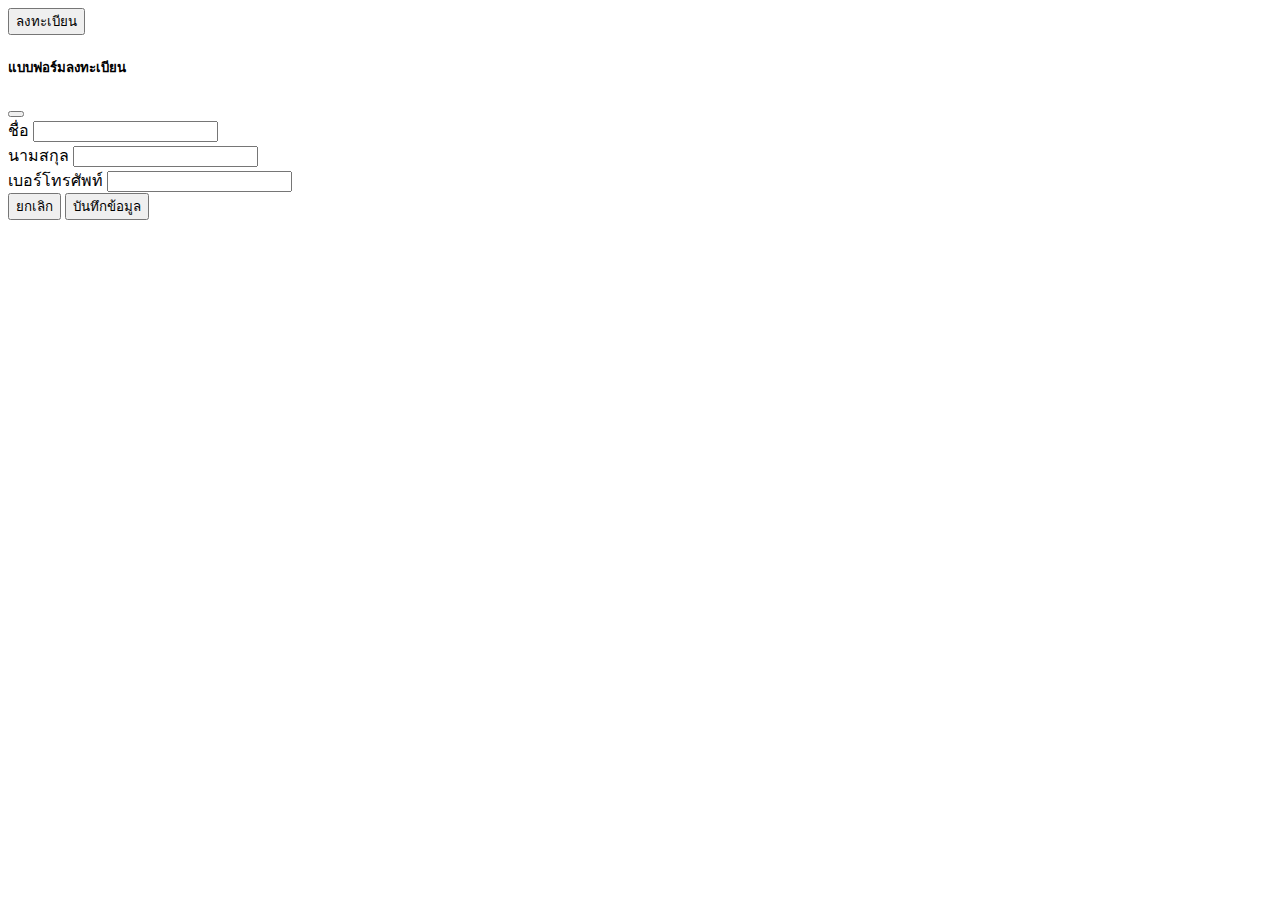
<file: 23.Modal.html>
<!DOCTYPE html>
<html lang="en">
<head>
    <meta charset="UTF-8">
    <meta name="viewport" content="width=device-width, initial-scale=1.0">
    <title>Modal</title>
    <!--<link rel="stylesheet" href="css/bootstrap.min.css">
    <script src="js/bootstrap.js"></script>  
    <script src="js/bootstrap.bundle.js"></script>-->
    <link href="https://cdn.jsdelivr.net/npm/bootstrap@5.1.0/dist/css/bootstrap.min.css" rel="stylesheet" integrity="sha384-KyZXEAg3QhqLMpG8r+8fhAXLRk2vvoC2f3B09zVXn8CA5QIVfZOJ3BCsw2P0p/We" crossorigin="anonymous">
    <script src="https://cdn.jsdelivr.net/npm/bootstrap@5.1.0/dist/js/bootstrap.bundle.min.js" integrity="sha384-U1DAWAznBHeqEIlVSCgzq+c9gqGAJn5c/t99JyeKa9xxaYpSvHU5awsuZVVFIhvj" crossorigin="anonymous"></script>   
</head>
<body>
    <div class="container my-4">
        <!-- JavaScript Widget -->
        <!-- Modal -->
        <button class="btn btn-primary" data-bs-target="#showForm" data-bs-toggle="modal">ลงทะเบียน</button>

        <div class="modal fade" id="showForm">
            <div class="modal-dialog">
                <div class="modal-content">
                    <div class="modal-header">
                        <h5 class="modal-title">แบบฟอร์มลงทะเบียน</h5>
                        <button class="btn-close" data-bs-dismiss="modal"></button>
                    </div>
                    <div class="modal-body">
                        <form>
                            <div class="form-group">
                                <label>ชื่อ</label>
                                <input type="text" class="form-control">
                            </div>
                            <div class="form-group">
                                <label>นามสกุล</label>
                                <input type="text" class="form-control">
                            </div>
                            <div class="form-group">
                                <label>เบอร์โทรศัพท์</label>
                                <input type="text" class="form-control">
                            </div>
                        </form>
                    </div>
                    <div class="modal-footer">
                        <button class="btn btn-secondary" data-bs-dismiss="modal">ยกเลิก</button>
                        <button class="btn btn-success">บันทึกข้อมูล</button>
                    </div>
                </div>
            </div>
        </div>
    </div>
</body>
</html>
</file>
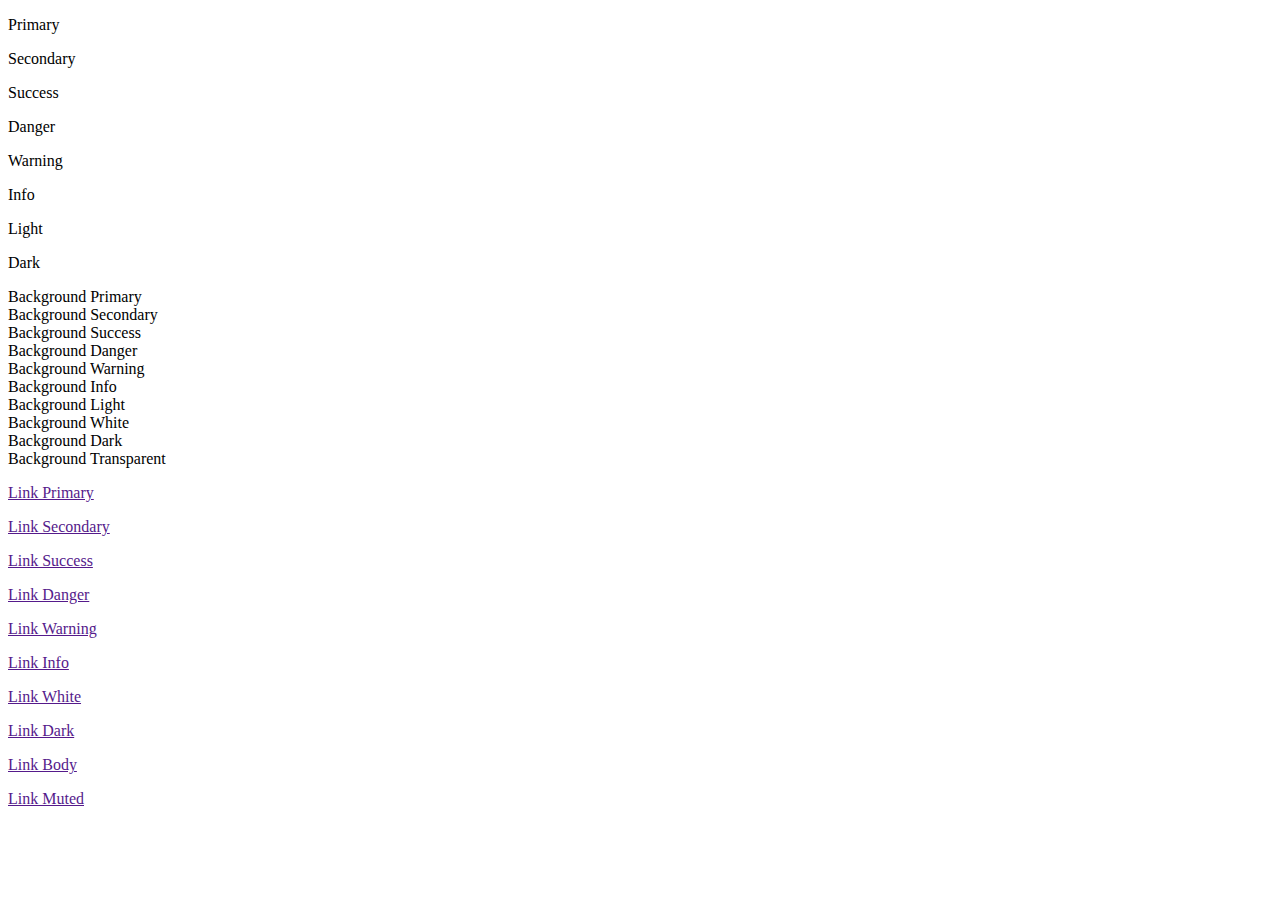
<file: 2_Color-Background.html>
<!DOCTYPE html>
<html lang="en">
<head>
    <meta charset="UTF-8">
    <meta name="viewport" content="width=device-width, initial-scale=1.0">
    <title>Color & Background</title>
    <link href="https://cdn.jsdelivr.net/npm/bootstrap@5.1.0/dist/css/bootstrap.min.css" rel="stylesheet" integrity="sha384-KyZXEAg3QhqLMpG8r+8fhAXLRk2vvoC2f3B09zVXn8CA5QIVfZOJ3BCsw2P0p/We" crossorigin="anonymous">
    <script src="https://cdn.jsdelivr.net/npm/bootstrap@5.1.0/dist/js/bootstrap.bundle.min.js" integrity="sha384-U1DAWAznBHeqEIlVSCgzq+c9gqGAJn5c/t99JyeKa9xxaYpSvHU5awsuZVVFIhvj" crossorigin="anonymous"></script>
</head>
<body>
    <div class="container">
        <!-- สีข้อความ -->
        <p class="text-primary">Primary</p>
        <p class="text-secondary">Secondary</p>
        <p class="text-success">Success</p>
        <p class="text-danger">Danger</p>
        <p class="text-warning">Warning</p>
        <p class="text-info">Info</p>
        <p class="text-light">Light</p>
        <p class="text-dark">Dark</p>

        <!-- พื้นหลัง -->
        <div class="bg-primary">Background Primary</div>
        <div class="bg-secondary">Background Secondary</div>
        <div class="bg-success">Background Success</div>
        <div class="bg-danger">Background Danger</div>
        <div class="bg-warning">Background Warning</div>
        <div class="bg-info">Background Info</div>
        <div class="bg-light">Background Light</div>
        <div class="bg-white">Background White</div>
        <div class="bg-dark">Background Dark</div>
        <div class="bg-transparent">Background Transparent</div>

        <!-- กำหนดสีให้ link -->
        <p><a href="" class="text-primary">Link Primary</a></p>
        <p><a href="" class="text-secondary">Link Secondary</a></p>
        <p><a href="" class="text-success">Link Success</a></p>
        <p><a href="" class="text-danger bg-dark">Link Danger</a></p>
        <p><a href="" class="text-Warning">Link Warning</a></p>
        <p><a href="" class="text-Info">Link Info</a></p>
        <p><a href="" class="text-white bg-dark">Link White</a></p>
        <p><a href="" class="text-dark">Link Dark</a></p>
        <p><a href="" class="text-body">Link Body</a></p>
        <p><a href="" class="text-muted">Link Muted</a></p>
    </div>
</body>
</html>
</file>
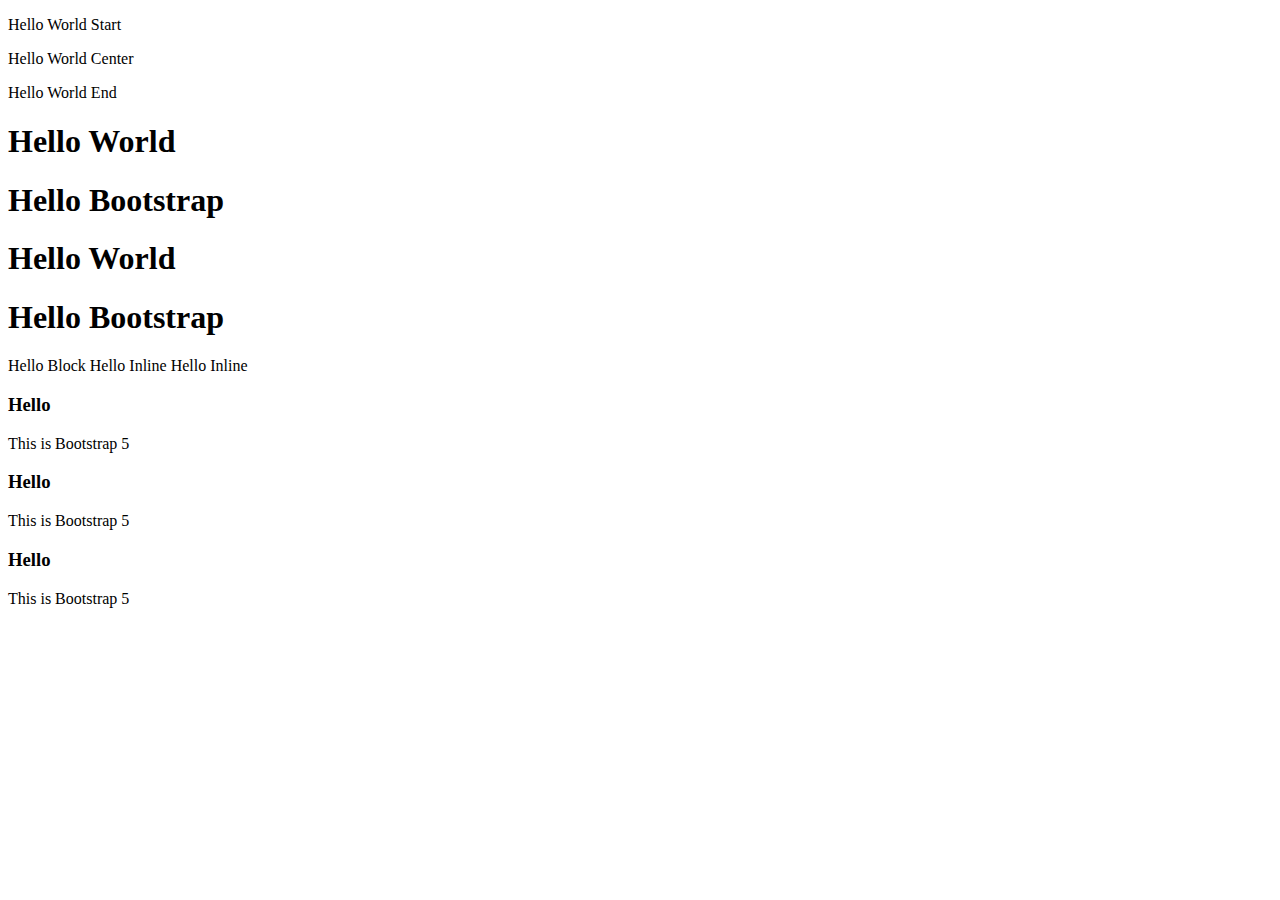
<file: 3_TextAlignment-Display.html>
<!DOCTYPE html>
<html lang="en">
<head>
    <meta charset="UTF-8">
    <meta name="viewport" content="width=device-width, initial-scale=1.0">
    <title>Alignment</title>
    <link href="https://cdn.jsdelivr.net/npm/bootstrap@5.1.0/dist/css/bootstrap.min.css" rel="stylesheet" integrity="sha384-KyZXEAg3QhqLMpG8r+8fhAXLRk2vvoC2f3B09zVXn8CA5QIVfZOJ3BCsw2P0p/We" crossorigin="anonymous">
    <script src="https://cdn.jsdelivr.net/npm/bootstrap@5.1.0/dist/js/bootstrap.bundle.min.js" integrity="sha384-U1DAWAznBHeqEIlVSCgzq+c9gqGAJn5c/t99JyeKa9xxaYpSvHU5awsuZVVFIhvj" crossorigin="anonymous"></script>
</head>
<body>
    <div class="container">
        <!-- กำหนดตำแหน่ง (แนวนอน) -->
        <p class="text-start">Hello World Start</p>
        <p class="text-center">Hello World Center</p>
        <p class="text-end">Hello World End</p>
       
         <!-- Block to Inline -->
         <h1 class="bg-success d-inline">Hello World</h1>
         <h1 class="bg-success d-inline">Hello Bootstrap</h1>
         <h1 class="bg-info">Hello World</h1>
         <h1 class="bg-info">Hello Bootstrap</h1>
 
          <!-- Inline to Block -->
         <span class="bg-secondary d-block">Hello Block</span>
         <span class="bg-info">Hello Inline</span>
         <span class="bg-secondary">Hello Inline</span>
 
          <!-- Inline-Block -->
         <div class="bg-success d-inline-block">
             <h3>Hello</h3>
             This is Bootstrap 5
         </div>

         <div class="bg-secondary d-inline-block">
            <h3>Hello</h3>
            This is Bootstrap 5
        </div>

        <div class="bg-info">
            <h3>Hello</h3>
            This is Bootstrap 5
        </div>
    </div>
</body>
</html>
</file>
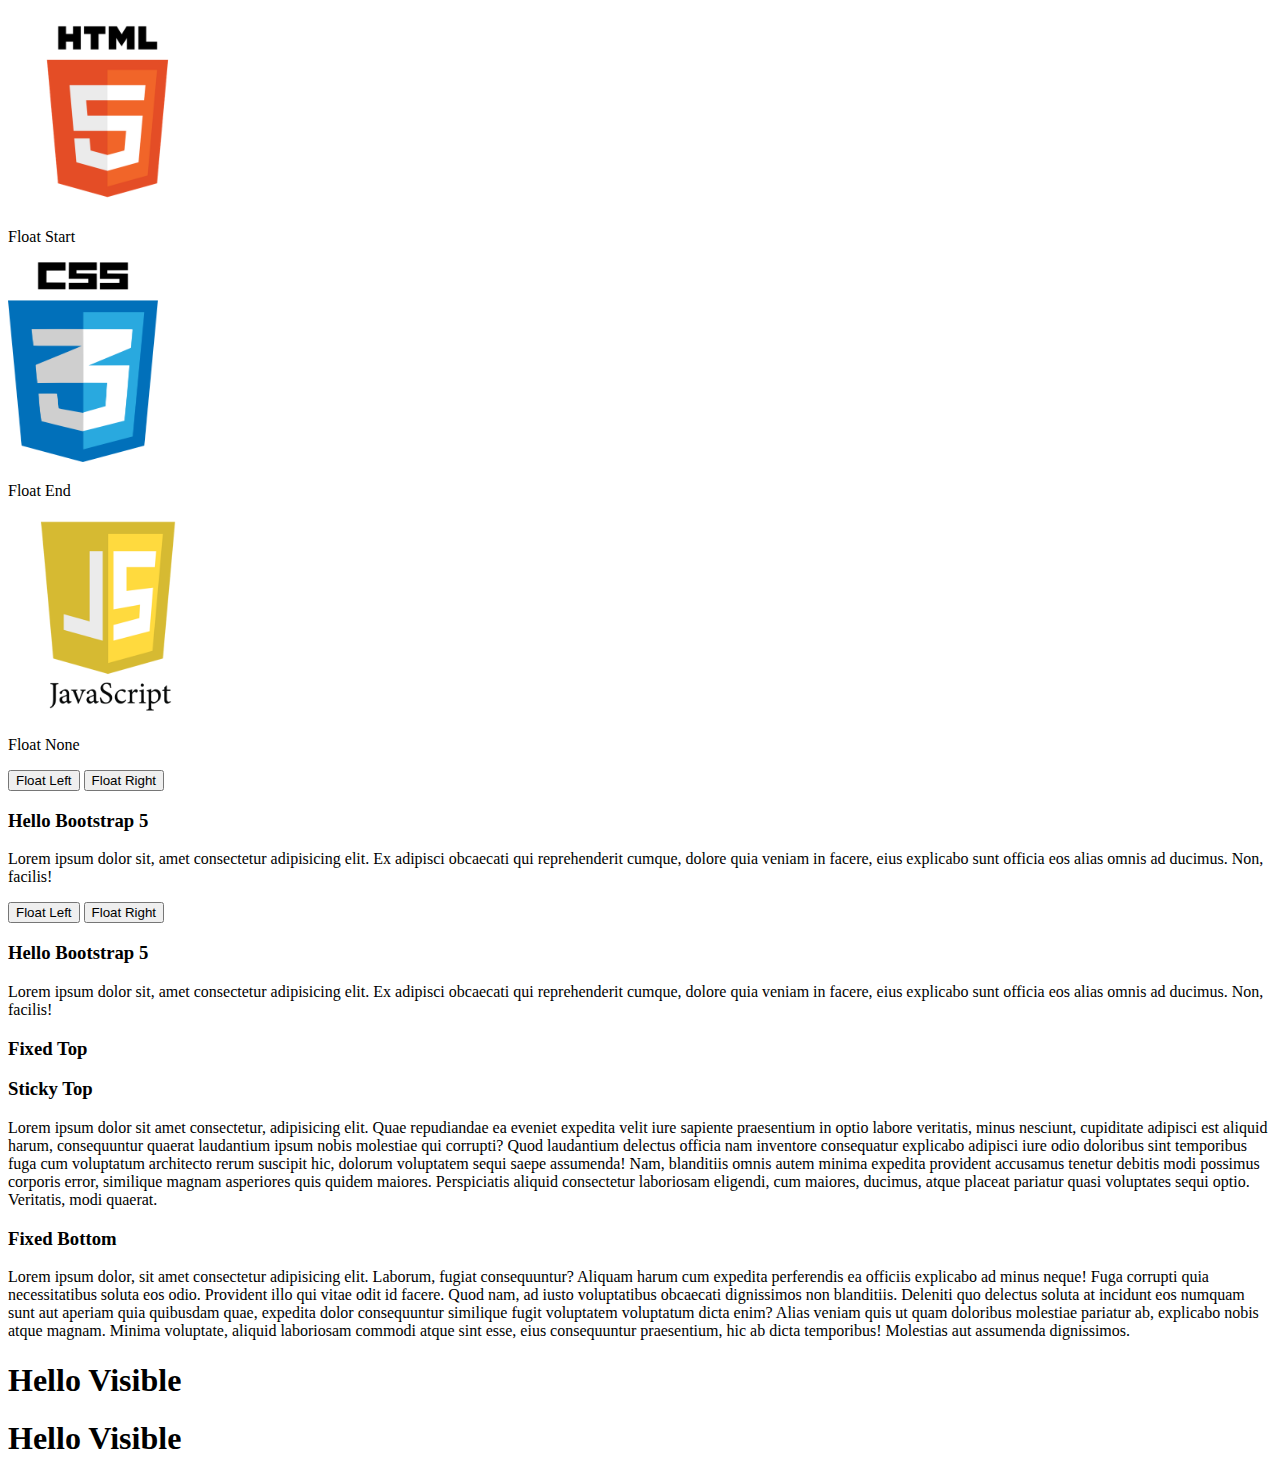
<file: 4_Float-FixedPosition.html>
<!DOCTYPE html>
<html lang="en">
<head>
    <meta charset="UTF-8">
    <meta name="viewport" content="width=device-width, initial-scale=1.0">
    <title>Float & Fixed</title>
    <link href="https://cdn.jsdelivr.net/npm/bootstrap@5.1.0/dist/css/bootstrap.min.css" rel="stylesheet" integrity="sha384-KyZXEAg3QhqLMpG8r+8fhAXLRk2vvoC2f3B09zVXn8CA5QIVfZOJ3BCsw2P0p/We" crossorigin="anonymous">
    <script src="https://cdn.jsdelivr.net/npm/bootstrap@5.1.0/dist/js/bootstrap.bundle.min.js" integrity="sha384-U1DAWAznBHeqEIlVSCgzq+c9gqGAJn5c/t99JyeKa9xxaYpSvHU5awsuZVVFIhvj" crossorigin="anonymous"></script>
</head>
<body>
    <div class="container">
         <!-- Float & Fixed Position Responsive-->
        <div>
            <img src="img/html.png" class="float-start" style="width: 200px;height: 200px;" alt="">
            <p>Float Start</p>
        </div>

        <div>
            <img src="img/css3.png" class="float-end" style="width: 150px;height: 200px;" alt="">
            <p>Float End</p>
        </div>

        <div>
            <img src="img/js.png" class="float-none" style="width: 200px;height: 200px;" alt="">
            <p>Float None</p>
        </div>

         <!-- ClearFix -->
         <div class="bg-success">
            <button class="float-start">Float Left</button>
            <button class="float-end">Float Right</button>
        </div>
        <h3>Hello Bootstrap 5</h3>
        <p>Lorem ipsum dolor sit, amet consectetur adipisicing elit. Ex adipisci obcaecati qui reprehenderit cumque, dolore quia veniam in facere, eius explicabo sunt officia eos alias omnis ad ducimus. Non, facilis!</p>
        
        <div class="bg-success clearfix">
            <button class="float-start">Float Left</button>
            <button class="float-end">Float Right</button>
        </div>
        <h3>Hello Bootstrap 5</h3>
        <p>Lorem ipsum dolor sit, amet consectetur adipisicing elit. Ex adipisci obcaecati qui reprehenderit cumque, dolore quia veniam in facere, eius explicabo sunt officia eos alias omnis ad ducimus. Non, facilis!</p>

        <!-- Fixed -->
        <h3 class="fixed-top">Fixed Top</h3>
        <h3 class="sticky-top">Sticky Top</h3>
        <p>Lorem ipsum dolor sit amet consectetur, adipisicing elit. Quae repudiandae ea eveniet expedita velit iure sapiente praesentium in optio labore veritatis, minus nesciunt, cupiditate adipisci est aliquid harum, consequuntur quaerat laudantium ipsum nobis molestiae qui corrupti? Quod laudantium delectus officia nam inventore consequatur explicabo adipisci iure odio doloribus sint temporibus fuga cum voluptatum architecto rerum suscipit hic, dolorum voluptatem sequi saepe assumenda! Nam, blanditiis omnis autem minima expedita provident accusamus tenetur debitis modi possimus corporis error, similique magnam asperiores quis quidem maiores. Perspiciatis aliquid consectetur laboriosam eligendi, cum maiores, ducimus, atque placeat pariatur quasi voluptates sequi optio. Veritatis, modi quaerat.</p>
        <h3 class="fixed-bottom">Fixed Bottom</h3>
        <p>Lorem ipsum dolor, sit amet consectetur adipisicing elit. Laborum, fugiat consequuntur? Aliquam harum cum expedita perferendis ea officiis explicabo ad minus neque! Fuga corrupti quia necessitatibus soluta eos odio. Provident illo qui vitae odit id facere. Quod nam, ad iusto voluptatibus obcaecati dignissimos non blanditiis. Deleniti quo delectus soluta at incidunt eos numquam sunt aut aperiam quia quibusdam quae, expedita dolor consequuntur similique fugit voluptatem voluptatum dicta enim? Alias veniam quis ut quam doloribus molestiae pariatur ab, explicabo nobis atque magnam. Minima voluptate, aliquid laboriosam commodi atque sint esse, eius consequuntur praesentium, hic ab dicta temporibus! Molestias aut assumenda dignissimos.</p>
    
        <!-- visible -->
        <h1 class="visible">Hello Visible</h1>
        <!-- Invisible -->
        <h1 class="invisible">Hello Visible</h1>
    </div>
</body>
</html>
</file>
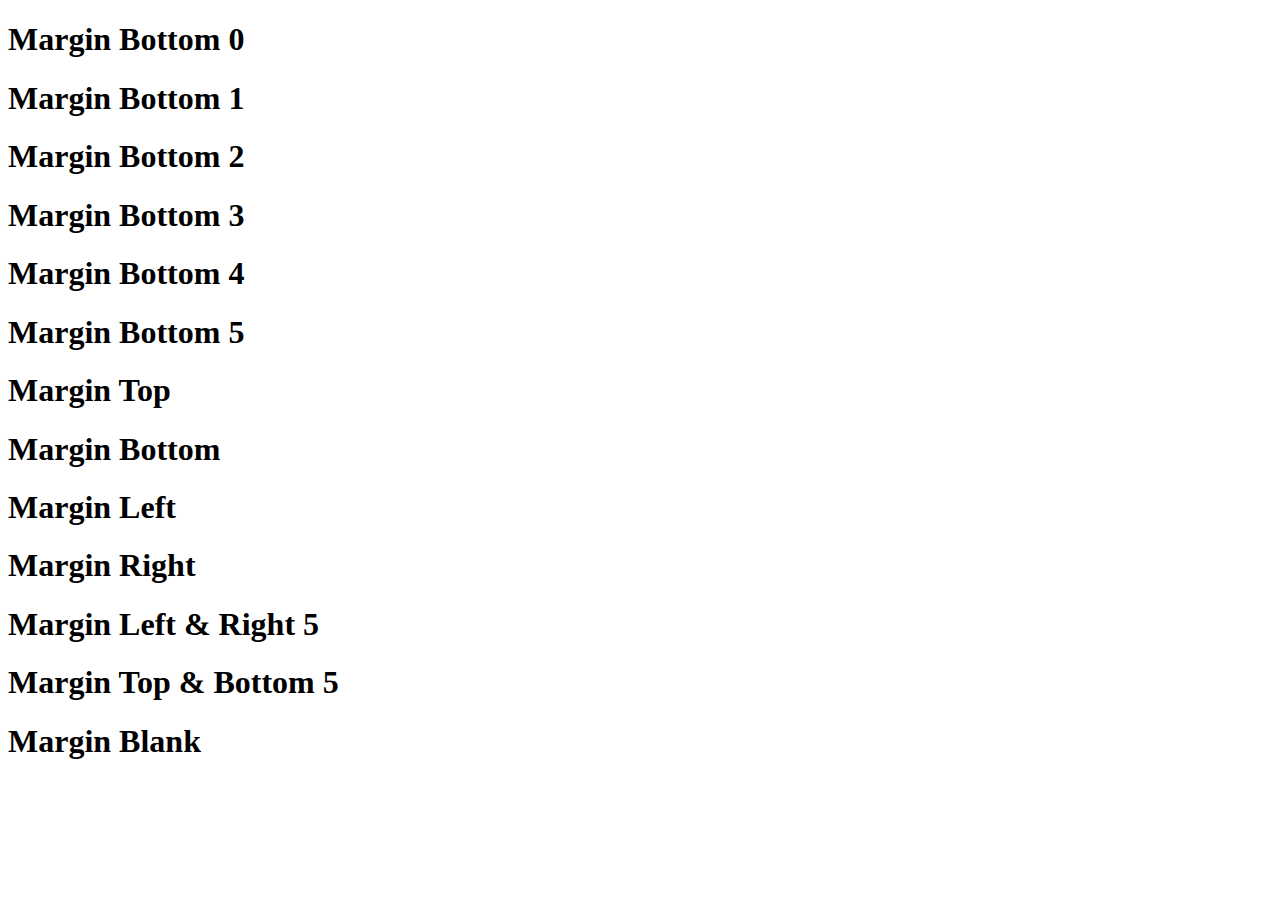
<file: 5_Margin.html>
<!DOCTYPE html>
<html lang="en">
<head>
    <meta charset="UTF-8">
    <meta name="viewport" content="width=device-width, initial-scale=1.0">
    <title>Margin</title>
    <link href="https://cdn.jsdelivr.net/npm/bootstrap@5.1.0/dist/css/bootstrap.min.css" rel="stylesheet" integrity="sha384-KyZXEAg3QhqLMpG8r+8fhAXLRk2vvoC2f3B09zVXn8CA5QIVfZOJ3BCsw2P0p/We" crossorigin="anonymous">
    <script src="https://cdn.jsdelivr.net/npm/bootstrap@5.1.0/dist/js/bootstrap.bundle.min.js" integrity="sha384-U1DAWAznBHeqEIlVSCgzq+c9gqGAJn5c/t99JyeKa9xxaYpSvHU5awsuZVVFIhvj" crossorigin="anonymous"></script>
</head>
<body>
    <div class="container">
        <!-- Margin Spacing -->
        <h1 class="bg-success mb-0">Margin Bottom 0</h1>
        <h1 class="bg-success mb-1">Margin Bottom 1</h1>
        <h1 class="bg-success mb-2">Margin Bottom 2</h1>
        <h1 class="bg-success mb-3">Margin Bottom 3</h1>
        <h1 class="bg-success mb-4">Margin Bottom 4</h1>
        <h1 class="bg-success mb-5">Margin Bottom 5</h1>

        <!-- Margin Side -->
        <h1 class="bg-warning mt-5">Margin Top</h1>
        <h1 class="bg-warning mb-5">Margin Bottom</h1>
        <h1 class="bg-warning ms-5">Margin Left</h1>
        <h1 class="bg-warning me-5">Margin Right</h1>

        <!-- MX -->
        <h1 class="bg-danger mx-5">Margin Left & Right 5</h1>
        <!-- MY -->
        <h1 class="bg-danger my-5">Margin Top & Bottom 5</h1>
        <!-- Blank -->
        <h1 class="bg-warning m-5">Margin Blank</h1>
    </div>
</body>
</html>
</file>
<file: css/04_style_student.css>
h1{
    text-align: center;
    font-size: 100%;
    line-height: 120%;
    padding: 5% 0;
}

img{
    width: auto;
    max-width: 100%;
    height: auto;
}

header{
    background: #405580;
    width: 100%;
    height: 45px;
    position: fixed;
    top: 0;
    left: 0;
    opacity: 0.8;
    z-index: 100;
}

nav{
    float: right;
    padding: 5px 20px 20px 0;
}

nav ul{
    list-style: none;
}

.active{
    color: #fff;
    text-decoration: underline;
}

section p{
    font-size: 15px;
}

.clear{
    clear: both;
}

footer{
    background: #333;
    width: 100%;
    overflow: hidden;
    opacity: 0.9;
}

p{    
    padding: 1%;  
}

footer p, footer h1{
    color: #fff;
}

nav ul li{
    display: inline-block; 
    float: left;  
    padding: 7px;
    font-size: 17px;
}

a{
    color: #fff;
    text-decoration: none;
    font-weight: bold;
}

body{
    background-color: #f0f0f0;
    color: #555;  
    margin: 0px;
}

*{
    margin: 0px;
    padding: 0px;
    border: 0px;
}

section{
    width: 29%;
    float: left;
    margin: 4% 2%;
    text-align: center;
    font-size: 15px;
}

.second{
    border-top: 1px solid #4d4e50; 
    text-align: center;
}

a:hover{
    color: red;
    text-decoration: underline;
}
</file>
